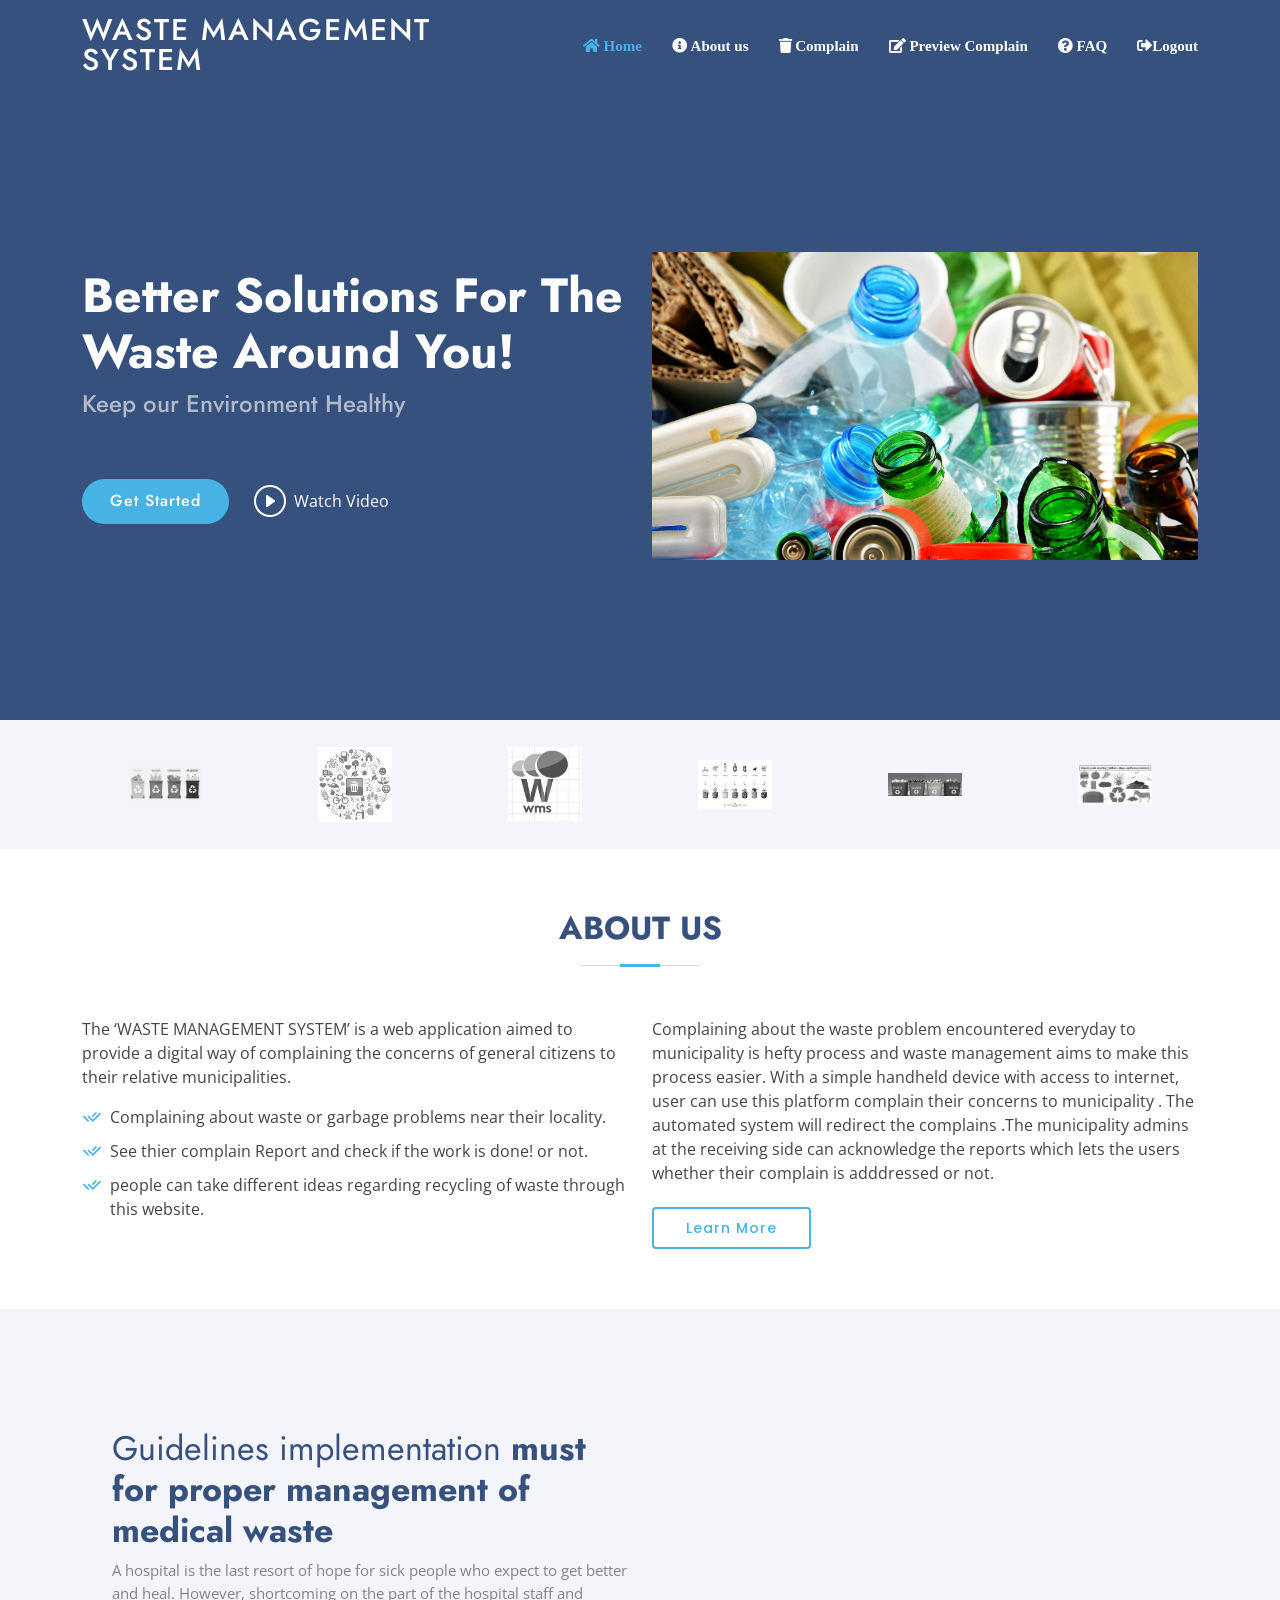
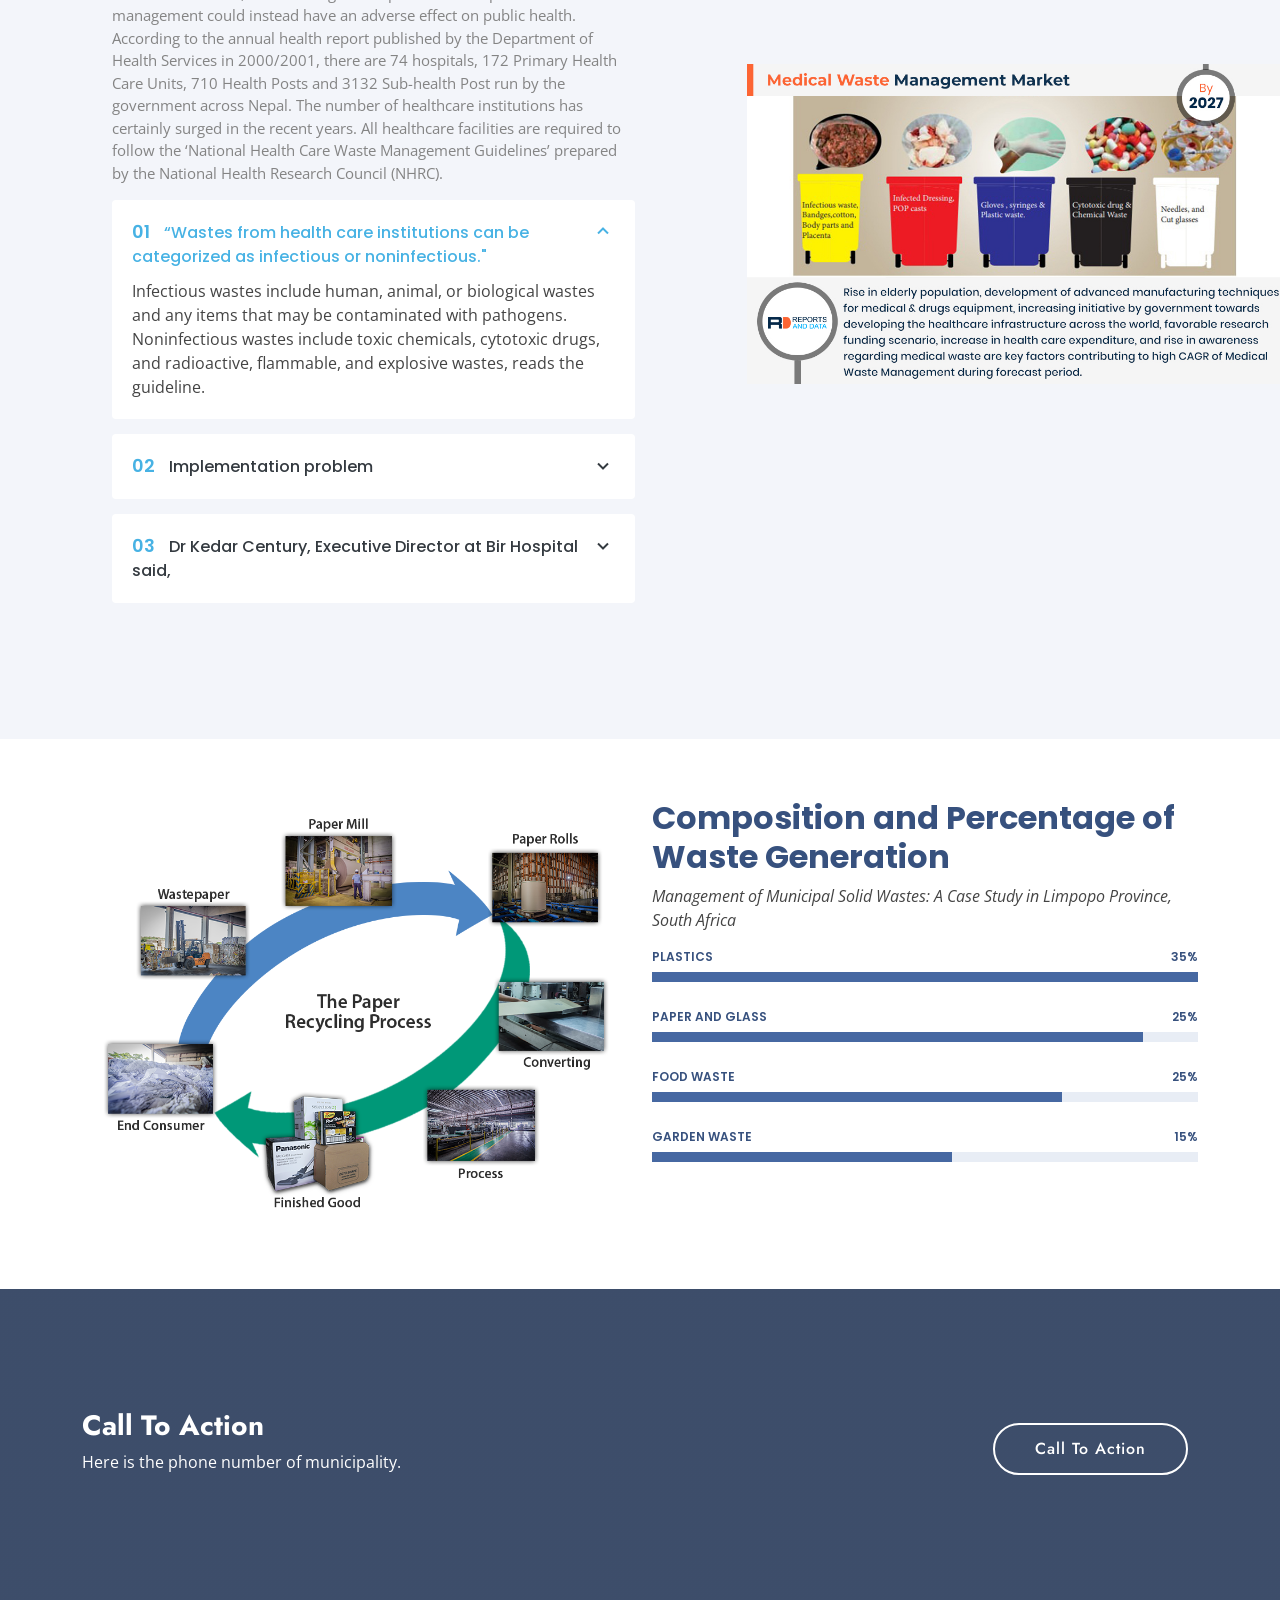
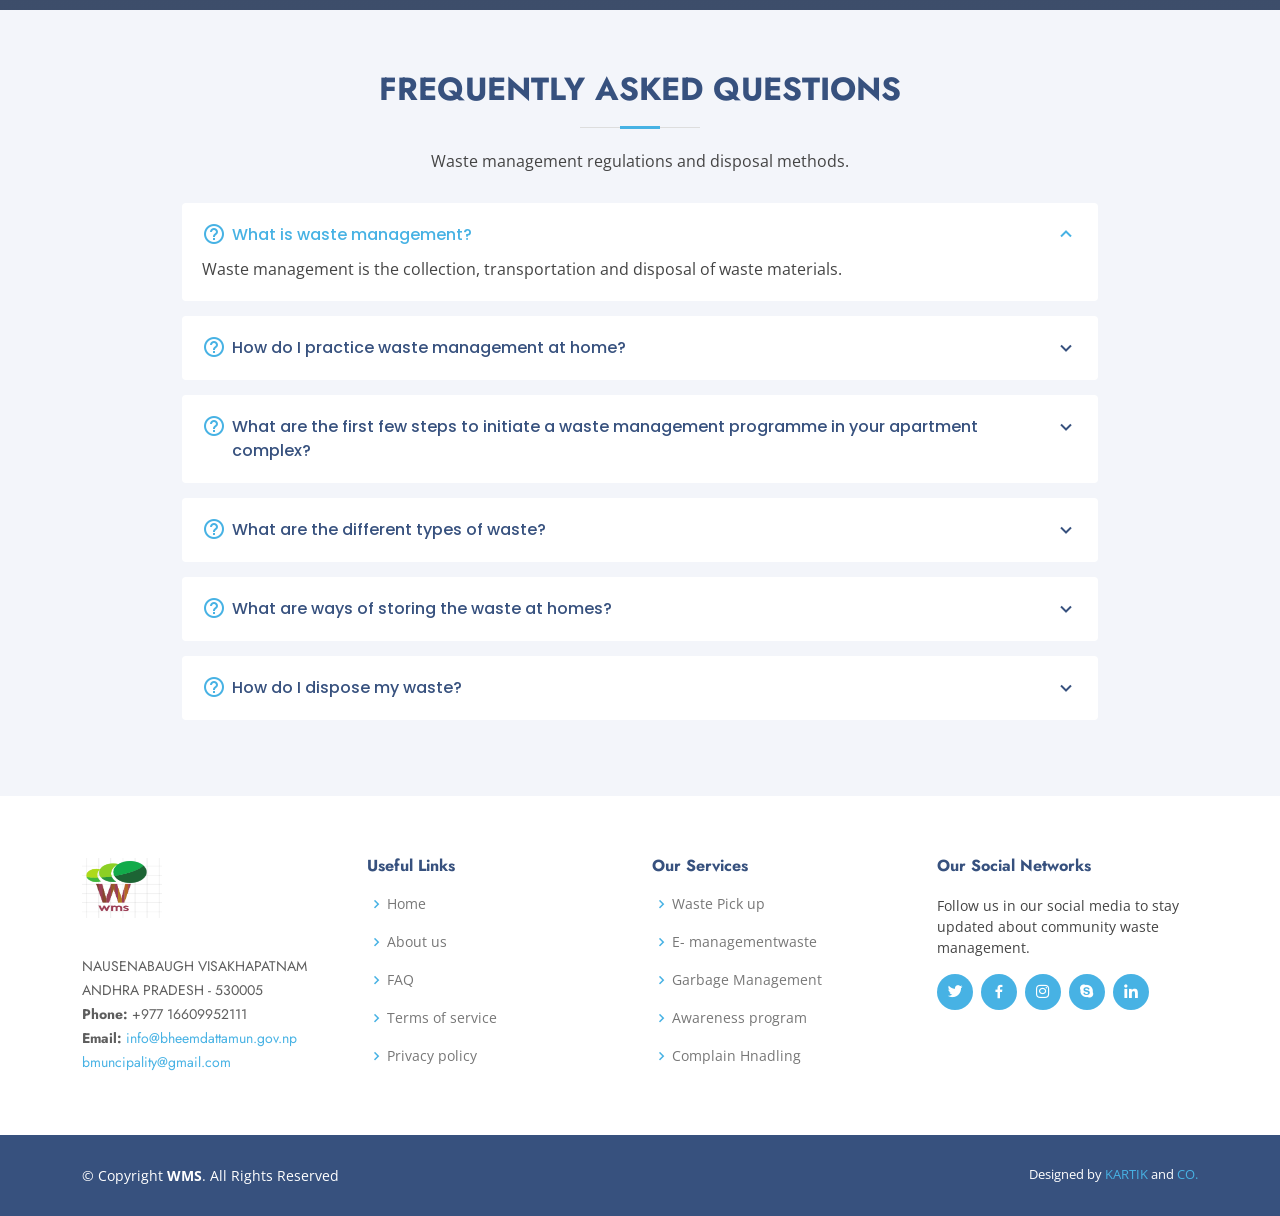
<file: index.html>
<!DOCTYPE html>
<html lang="en">

<head>
  <meta charset="utf-8">
  <meta content="width=device-width, initial-scale=1.0" name="viewport">

  <title>Wms - Home</title>
  <meta content="" name="description">
  <meta content="" name="keywords">

  <!-- Favicons -->
  <link href="assets/img/clients/Capture.PNG" rel="icon">
  <link href="assets/img/clients/Capture.PNG" rel="apple-touch-icon">

  <!-- Google Fonts -->
  <link href="https://fonts.googleapis.com/css?family=Open+Sans:300,300i,400,400i,600,600i,700,700i|Jost:300,300i,400,400i,500,500i,600,600i,700,700i|Poppins:300,300i,400,400i,500,500i,600,600i,700,700i" rel="stylesheet">

  <!-- Vendor CSS Files -->
  <link href="assets/vendor/aos/aos.css" rel="stylesheet">
  <link href="assets/vendor/bootstrap/css/bootstrap.min.css" rel="stylesheet">
  <link href="assets/vendor/bootstrap-icons/bootstrap-icons.css" rel="stylesheet">
  <link href="assets/vendor/boxicons/css/boxicons.min.css" rel="stylesheet">
  <link href="assets/vendor/glightbox/css/glightbox.min.css" rel="stylesheet">
  <link href="assets/vendor/remixicon/remixicon.css" rel="stylesheet">
  <link href="assets/vendor/swiper/swiper-bundle.min.css" rel="stylesheet">

  <!-- Template Main CSS File -->
  <link href="assets/css/style.css" rel="stylesheet">

    <!-- cdn for awesome fonts icons -->
    <link rel="stylesheet" href="https://cdnjs.cloudflare.com/ajax/libs/font-awesome/4.7.0/css/font-awesome.min.css">

     <!-- Google Fonts -->
  <link rel="stylesheet" href="https://cdnjs.cloudflare.com/ajax/libs/font-awesome/5.8.2/css/all.min.css" crossorigin="anonymous" />

</head>

<body>

  <!-- ======= Header ======= -->
  <header id="header" class="fixed-top ">
    <div class="container d-flex align-items-center">

      <h1 class="logo me-auto"><a href="index.html">Waste Management System</a></h1>
      <!-- Uncomment below if you prefer to use an image logo -->
      <!-- <a href="index.html" class="logo me-auto"><img src="assets/img/logo.png" alt="" class="img-fluid"></a> -->

      <nav id="navbar" class="navbar">
        <ul>
          <li><a class="nav-link scrollto active" href="#hero"><span class="fa fa-home"> Home </span></a></li>
          <li><a class="nav-link scrollto" href="#about"><span class="fa fa-info-circle" aria-hidden="true"> About us</span></a></li>
          <li><a class="nav-link scrollto" href="phpGmailSMTP/trash.php"><span class="fa fa-trash"> Complain</span></a></li>
          <li><a class="nav-link scrollto"  href="adminlogin/welcome.php"><span class="fa fa-edit"> Preview Complain </span></a></li>
          <!-- <li><a class="nav-link scrollto" href="#contact">Contact</a></li> -->
          <li><a class="nav-link scrollto" href="#faq"><span class="fa fa-question-circle"> FAQ</span></a></li>
          <li><a class="nav-link scrollto" href="logout-user.php"><span class="fas fa-sign-out-alt">Logout</span></a></li>
        </ul>
        <i class="bi bi-list mobile-nav-toggle"></i>
      </nav><!-- .navbar -->

    </div>
  </header><!-- End Header -->

  <!-- ======= Hero Section ======= -->
  <section id="hero" class="d-flex align-items-center">

    <div class="container">
      <div class="row">
        <div class="col-lg-6 d-flex flex-column justify-content-center pt-4 pt-lg-0 order-2 order-lg-1" data-aos="fade-up" data-aos-delay="200">
          <h1>Better Solutions For The Waste Around You!</h1>
          <h2>Keep our Environment Healthy</h2>
      
          <div class="d-flex justify-content-center justify-content-lg-start">
            <a href="#about" class="btn-get-started scrollto">Get Started</a>
            <a href="https://youtu.be/mQ93IcGCag4" class="glightbox btn-watch-video"><i class="bi bi-play-circle"></i><span>Watch Video</span></a>
          </div>
        </div>
        <div class="col-lg-6 order-1 order-lg-2 hero-img" data-aos="zoom-in" data-aos-delay="200">
          <img src="assets/img/recycling.jpeg" class="img-fluid animated" alt="">
        </div>
      </div>
    </div>

  </section><!-- End Hero -->

  <main id="main">

    <!-- ======= Cliens Section ======= -->
    <section id="cliens" class="cliens section-bg">
      <div class="container">

        <div class="row" data-aos="zoom-in">

          <div class="col-lg-2 col-md-4 col-6 d-flex align-items-center justify-content-center">
            <img src="assets/img/clients/images.png" class="img-fluid" alt="">
          </div>

          <div class="col-lg-2 col-md-4 col-6 d-flex align-items-center justify-content-center">
            <img src="assets/img/clients/images (1).png" class="img-fluid" alt="">
          </div>

          <div class="col-lg-2 col-md-4 col-6 d-flex align-items-center justify-content-center">
            <img src="assets/img/clients/Capture.PNG" class="img-fluid" alt="">
          </div>

          <div class="col-lg-2 col-md-4 col-6 d-flex align-items-center justify-content-center">
            <img src="assets/img/clients/download (2).jfif" class="img-fluid" alt="">
          </div>

          <div class="col-lg-2 col-md-4 col-6 d-flex align-items-center justify-content-center">
            <img src="assets/img/clients/download (1).jfif" class="img-fluid" alt="">
          </div>

          <div class="col-lg-2 col-md-4 col-6 d-flex align-items-center justify-content-center">
            <img src="assets/img/clients/download (3).jfif" class="img-fluid" alt="">
          </div>

        </div>

      </div>
    </section><!-- End Cliens Section -->

    <!-- ======= About Us Section ======= -->
    <section id="about" class="about">
      <div class="container" data-aos="fade-up">

        <div class="section-title">
          <h2>About Us</h2>
        </div>

        <div class="row content">
          <div class="col-lg-6">
            <p>
              
  The ‘WASTE MANAGEMENT SYSTEM’
 is a web application aimed to provide a digital way 
 of complaining the concerns of general citizens to their relative municipalities. 
 

            </p>
            <ul>
              <li><i class="ri-check-double-line"></i> Complaining about waste or garbage problems near their locality. </li>
              <li><i class="ri-check-double-line"></i> See thier complain Report and check if the work is done! or not. </li>
              <li><i class="ri-check-double-line"></i> people can take different ideas regarding recycling of waste through this website. </li>
            </ul>
          </div>
          <div class="col-lg-6 pt-4 pt-lg-0">
            <p>
              Complaining about the waste problem encountered everyday to municipality is hefty process and waste management
               aims to make this process easier. With a simple handheld device with access to internet, user can use this platform complain 
               their concerns to municipality . The automated system will redirect the complains .The municipality admins at the receiving side can acknowledge
                the reports which lets the users whether their complain is adddressed or not. 
            </p>
            <a href="#" class="btn-learn-more">Learn More</a>
          </div>
        </div>
      </div>
    </section><!-- End About Us Section -->

    <!-- ======= Why Us Section ======= -->
    <section id="why-us" class="why-us section-bg">
      <div class="container-fluid" data-aos="fade-up">

        <div class="row">

          <div class="col-lg-7 d-flex flex-column justify-content-center align-items-stretch  order-2 order-lg-1">

            <div class="content">
              <h3>Guidelines implementation  <strong>must for proper management of medical waste</strong></h3>
              <p>
                A hospital is the last resort of hope for sick people who expect to get better and heal.
                However, shortcoming on the part of the hospital staff and management could instead have an adverse effect on public health.
                According to the annual health report published by the Department of Health Services in 2000/2001, there are 74 hospitals,
                172 Primary Health Care Units, 710 Health Posts and 3132 Sub-health Post run by the government across Nepal.
                The number of healthcare institutions has certainly surged in the recent years.
                All healthcare facilities are required to follow the ‘National Health Care Waste Management Guidelines’ 
                prepared by the National Health Research Council (NHRC).
            
             </div>

            <div class="accordion-list">
              <ul>
                <li>
                  <a data-bs-toggle="collapse" class="collapse" data-bs-target="#accordion-list-1"><span>01</span>  “Wastes from health care institutions can be categorized as infectious or noninfectious." <i class="bx bx-chevron-down icon-show"></i><i class="bx bx-chevron-up icon-close"></i></a>
                  <div id="accordion-list-1" class="collapse show" data-bs-parent=".accordion-list">
                    <p>
                      Infectious wastes include human, animal, or biological wastes and any items that may be contaminated with pathogens.
                       Noninfectious wastes include toxic chemicals, cytotoxic drugs, and radioactive, flammable, and explosive wastes,
                       reads the guideline.  
                   </p>
                
                  </div>
            
                </li>

                <li>
                  <a data-bs-toggle="collapse" data-bs-target="#accordion-list-2" class="collapsed"><span>02</span> Implementation problem <i class="bx bx-chevron-down icon-show"></i><i class="bx bx-chevron-up icon-close"></i></a>
                  <div id="accordion-list-2" class="collapse" data-bs-parent=".accordion-list">
                    <p>
                      However, not all hospitals are following the guidelines mainly because of the lack of budget, 
                      lack of orientation regarding medical waste management to waste handlers, and flimsy monitoring from the government.
                     Segregation of medical waste is a vital part of hospital waste management. Poor management of hospital waste poses 
                     risk not only to its handlers during its treatment and disposal but also to the environment 
                     if not disposed in a proper manner. Haphazard management of hospital waste also gives black marketers an opportunity
                      to collect the disposed medical equipment and resell them.                     </p>
                  </div>
                </li>

                <li>
                  <a data-bs-toggle="collapse" data-bs-target="#accordion-list-3" class="collapsed"><span>03</span> Dr Kedar Century, Executive Director at Bir Hospital said, <i class="bx bx-chevron-down icon-show"></i><i class="bx bx-chevron-up icon-close"></i></a>
                  <div id="accordion-list-3" class="collapse" data-bs-parent=".accordion-list">
                    <p>
                       “We used to have an ideal waste management system to sterilize and dispose hospital waste before the 2015 earthquake. But the earthquake damaged the building where we had installed the autoclave device and now we don’t have any space. The new building is currently being used to accommodate admitted patients.”

                      Dr Century added that lack of space has barred the hospital from following NHRC’s National Health Care Waste Management Guidelines and they are relying on traditional means of sterilization for the time being.
                      
                      Management of medical waste at private hospitals is poorer as compared to government run hospitals for want of regular monitoring from authorities concerned. A report published by the Ministry of Health and Population shows that private hospitals continue to burn, bury and dispose hazardous immunization waste mixing it up with the municipal waste.                    </p>
                  </div>
                </li>

              </ul>
            </div>

          </div>

          <div class="col-lg-5 align-items-stretch order-1 order-lg-2 img" style='background-image: url("assets/img/Medical-Waste.jpg");' data-aos="zoom-in" data-aos-delay="150">&nbsp;</div>
        </div>

      </div>
    </section><!-- End Why Us Section -->

    <!-- ======= Skills Section ======= -->
    <section id="skills" class="skills">
      <div class="container" data-aos="fade-up">

        <div class="row">
          <div class="col-lg-6 d-flex align-items-center" data-aos="fade-right" data-aos-delay="100">
            <img src="assets/img/recycling5.png" class="img-fluid" alt="">
          </div>
          <div class="col-lg-6 pt-4 pt-lg-0 content" data-aos="fade-left" data-aos-delay="100">
            <h3>Composition and Percentage of Waste Generation</h3>
            <p class="fst-italic">
              Management of Municipal Solid Wastes: A Case Study in Limpopo Province, South Africa
              
            </p>

            <div class="skills-content">

              <div class="progress">
                <span class="skill">Plastics <i class="val">35%</i></span>
                <div class="progress-bar-wrap">
                  <div class="progress-bar" role="progressbar" aria-valuenow="100" aria-valuemin="0" aria-valuemax="100"></div>
                </div>
              </div>

              <div class="progress">
                <span class="skill">Paper and Glass <i class="val">25%</i></span>
                <div class="progress-bar-wrap">
                  <div class="progress-bar" role="progressbar" aria-valuenow="90" aria-valuemin="0" aria-valuemax="100"></div>
                </div>
              </div>

              <div class="progress">
                <span class="skill">Food Waste  <i class="val">25%</i></span>
                <div class="progress-bar-wrap">
                  <div class="progress-bar" role="progressbar" aria-valuenow="75" aria-valuemin="0" aria-valuemax="100"></div>
                </div>
              </div>

              <div class="progress">
                <span class="skill">Garden Waste<i class="val">15%</i></span>
                <div class="progress-bar-wrap">
                  <div class="progress-bar" role="progressbar" aria-valuenow="55" aria-valuemin="0" aria-valuemax="100"></div>
                </div>
              </div>

            </div>

          </div>
        </div>

      </div>
    </section><!-- End Skills Section -->

    <!-- ======= Cta Section ======= -->
    <section id="cta" class="cta">
      <div class="container" data-aos="zoom-in">

        <div class="row">
          <div class="col-lg-9 text-center text-lg-start">
            <h3>Call To Action</h3>
            <p> Here is the phone number of municipality.</p>
          </div>
          <div class="col-lg-3 cta-btn-container text-center">
            <a class="cta-btn align-middle" href="tel:+97716609952111">Call To Action</a>
          </div>
        </div>

      </div>
    </section><!-- End Cta Section -->

    <!-- ======= Frequently Asked Questions Section ======= -->
    <section id="faq" class="faq section-bg">
      <div class="container" data-aos="fade-up">

        <div class="section-title">
          <h2>Frequently Asked Questions</h2>
          <p>Waste management regulations and disposal methods.</p>
        </div>

        <div class="faq-list">
          <ul>
            <li data-aos="fade-up" data-aos-delay="100">
              <i class="bx bx-help-circle icon-help"></i> <a data-bs-toggle="collapse" class="collapse" data-bs-target="#faq-list-1"> What is waste management? <i class="bx bx-chevron-down icon-show"></i><i class="bx bx-chevron-up icon-close"></i></a>
              <div id="faq-list-1" class="collapse show" data-bs-parent=".faq-list">
                <p>
                  Waste management is the collection, transportation and disposal of waste materials.                </p>
              </div>
            </li>

            <li data-aos="fade-up" data-aos-delay="200">
              <i class="bx bx-help-circle icon-help"></i> <a data-bs-toggle="collapse" data-bs-target="#faq-list-2" class="collapsed">   How do I practice waste management at home? <i class="bx bx-chevron-down icon-show"></i><i class="bx bx-chevron-up icon-close"></i></a>
              <div id="faq-list-2" class="collapse" data-bs-parent=".faq-list">
                <p>
                  Keep separate containers for dry and wet waste in the kitchen.
                  Keep two bags for dry waste collection- paper and plastic, for the rest of the household waste.
                  Keep plastic from the kitchen clean and dry and drop into the dry waste bin. Keep glass /plastic containers rinsed of food matter.
                  Keep a paper bag for throwing sanitary waste.                </p>
              </div>
            </li>

            <li data-aos="fade-up" data-aos-delay="300">
              <i class="bx bx-help-circle icon-help"></i> <a data-bs-toggle="collapse" data-bs-target="#faq-list-3" class="collapsed"> What are the first few steps to initiate a waste management programme in your apartment complex?
                <i class="bx bx-chevron-down icon-show"></i><i class="bx bx-chevron-up icon-close"></i></a>
              <div id="faq-list-3" class="collapse" data-bs-parent=".faq-list">
                <p>
                  Form a group with like-minded people.
                  Explain waste segregation to your family / neighbours in your apartment building.
                  Get the staff in the apartment building to also understand its importance.
                  Get separate storage drums for storing dry and wet waste.
                  Have the dry waste picked up by the dry waste collection centre or your local scrap dealer.                </p>
              </div>
            </li>

            <li data-aos="fade-up" data-aos-delay="400">
              <i class="bx bx-help-circle icon-help"></i> <a data-bs-toggle="collapse" data-bs-target="#faq-list-4" class="collapsed">What are the different types of waste? <i class="bx bx-chevron-down icon-show"></i><i class="bx bx-chevron-up icon-close"></i></a>
              <div id="faq-list-4" class="collapse" data-bs-parent=".faq-list">
                <p>
                   1. Wet waste- Wet waste consists of kitchen waste - including vegetable and fruit peels and pieces, tea leaves, coffee grounds, eggshells, bones and entrails, fish scales, as well as cooked food (both veg and non-veg).
                  <br><br>
                  2. Dry Waste- Paper, plastics, metal, glass, rubber, thermocol, styrofoam, fabric, leather, rexine, wood – anything that can be kept for an extended period without decomposing is classified as dry waste.
                  <br><br>
                   3 .Hazardous waste- Household hazardous waste or HHW include three sub-categories – E-waste; toxic substances such as paints, cleaning agents, solvents, insecticides and their containers, other chemicals; and biomedical waste.
                  <br><br>
                  4. E-waste- E-waste or electronic waste consists of batteries, computer parts, wires, electrical equipment of any kind, electrical and electronic toys, remotes, watches, cell phones, bulbs, tube lights and CFLs.
                  <br><br>
                   5. Biomedical waste- This includes used menstrual cloth, sanitary napkins, disposable diapers, bandages and any material that is contaminated with blood or other body fluids. 
               </p>
              </div>
            </li>

            <li data-aos="fade-up" data-aos-delay="500">
              <i class="bx bx-help-circle icon-help"></i> <a data-bs-toggle="collapse" data-bs-target="#faq-list-5" class="collapsed">What are ways of storing the waste at homes? <i class="bx bx-chevron-down icon-show"></i><i class="bx bx-chevron-up icon-close"></i></a>
              <div id="faq-list-5" class="collapse" data-bs-parent=".faq-list">
                <p>
                  1. Dry waste-                  
                  Store it in a bag in the utility area after cleaning and drying till it is picked up. No food residue must be left in the bottles and packets. Clean them as you would to reuse them. If clothes are totally unusable, or very damaged, they are categorized as dry waste. If clothes are soiled with body fluids, they become sanitary waste. If they are soiled with paint, or any chemicals, they are HHW (household hazardous waste).
                  
                  <br><br> 2. E-waste-                  
                  Store them in separate container which is kept closed, away from moisture and in which nothing else is put.                </p>
              </div>
            </li>
            <li data-aos="fade-up" data-aos-delay="600">
              <i class="bx bx-help-circle icon-help"></i> <a data-bs-toggle="collapse" data-bs-target="#faq-list-6" class="collapsed">How do I dispose my waste? <i class="bx bx-chevron-down icon-show"></i><i class="bx bx-chevron-up icon-close"></i></a>
              <div id="faq-list-5" class="collapse" data-bs-parent=".faq-list">
                <p>
                  1. Compost your wet waste at home-

                  Home composting can easily be done in any aerated container. Get more details on composting and begin composting today! 
                  <br><br>
                  2 Compost your wet waste at the community level-
                  
                  If you live in a large apartment building, a community composting system like tank composting could be set up for all the wet waste from the residents. If not, the wet waste can be given out every day to your Municipality collection system.
                  <br><br>
                  3 Biomedical waste has to be wrapped separately in a newspaper and handed over to the municipality waste collection system. Expired medicines and injections, used syringes also have to be disposed in the same manner.
                  
                  Paint and other hazardous waste like cosmetics, mosquito repellents, tube lights etc have to be stored separately and handed over to the Municipal collection system.
                </p>
              </div>
            </li>
          </ul>
        </div>

      </div>
    </section><!-- End Frequently Asked Questions Section -->
  </main><!-- End #main -->

  <!-- ======= Footer ======= -->
  <footer id="footer">


    <div class="footer-top">
      <div class="container">
        <div class="row">

          <div class="col-lg-3 col-md-6 footer-contact">
            <h3><img src="assets/img/clients/Capture.PNG" style="width:80px;height:60px;"></h3>
            <p>
                <br>NAUSENABAUGH
                    VISAKHAPATNAM 
                    ANDHRA PRADESH - 530005</br>
              <strong>Phone:</strong> +977 16609952111<br>
              <strong>Email:</strong> <a href="mailto:info@bheemdattamun.gov.np bmuncipality@gmail.com">info@bheemdattamun.gov.np bmuncipality@gmail.com<br></a>
            </p>
          </div>
          <div class="col-lg-3 col-md-6 footer-links">
            <h4>Useful Links</h4>
            <ul>
              <li><i class="bx bx-chevron-right"></i> <a href="#">Home</a></li>
              <li><i class="bx bx-chevron-right"></i> <a href="#about">About us</a></li>
              <li><i class="bx bx-chevron-right"></i> <a href="#faq">FAQ</a></li>
              <li><i class="bx bx-chevron-right"></i> <a href="#">Terms of service</a></li>
              <li><i class="bx bx-chevron-right"></i> <a href="#">Privacy policy</a></li>
            </ul>
          </div>

          <div class="col-lg-3 col-md-6 footer-links">
            <h4>Our Services</h4>
            <ul>
              <li><i class="bx bx-chevron-right"></i> <a href="#">Waste Pick up </a></li>
              <li><i class="bx bx-chevron-right"></i> <a href="#">E- managementwaste</a></li>
              <li><i class="bx bx-chevron-right"></i> <a href="#">Garbage Management</a></li>
              <li><i class="bx bx-chevron-right"></i> <a href="#">Awareness program</a></li>
              <li><i class="bx bx-chevron-right"></i> <a href="#">Complain Hnadling </a></li>
            </ul>
          </div>

          <div class="col-lg-3 col-md-6 footer-links">
            <h4>Our Social Networks</h4>
            <p>Follow us in our social media to stay updated about community waste management.</p>
            <div class="social-links mt-3">
              <a href="#" class="twitter"><i class="bx bxl-twitter"></i></a>
              <a href="#" class="facebook"><i class="bx bxl-facebook"></i></a>
              <a href="#" class="instagram"><i class="bx bxl-instagram"></i></a>
              <a href="#" class="google-plus"><i class="bx bxl-skype"></i></a>
              <a href="#" class="linkedin"><i class="bx bxl-linkedin"></i></a>
            </div>
          </div>

        </div>
      </div>
    </div>

    <div class="container footer-bottom clearfix">
      <div class="copyright">
        &copy; Copyright <strong><span>WMS</span></strong>. All Rights Reserved
      </div>
      <div class="credits">
       Designed by <a href="">KARTIK </a> and <a href=""> CO.</a>
      </div>
    </div>
  </footer><!-- End Footer -->

  <div id="preloader"></div>
  <a href="#" class="back-to-top d-flex align-items-center justify-content-center"><i class="bi bi-arrow-up-short"></i></a>

  <!-- Vendor JS Files -->
  <script src="assets/vendor/aos/aos.js"></script>
  <script src="assets/vendor/bootstrap/js/bootstrap.bundle.min.js"></script>
  <script src="assets/vendor/glightbox/js/glightbox.min.js"></script>
  <script src="assets/vendor/isotope-layout/isotope.pkgd.min.js"></script>
  <script src="assets/vendor/php-email-form/validate.js"></script>
  <script src="assets/vendor/swiper/swiper-bundle.min.js"></script>
  <script src="assets/vendor/waypoints/noframework.waypoints.js"></script>

  <!-- Template Main JS File -->
  <script src="assets/js/main.js"></script>

</body>

</html>
</file>
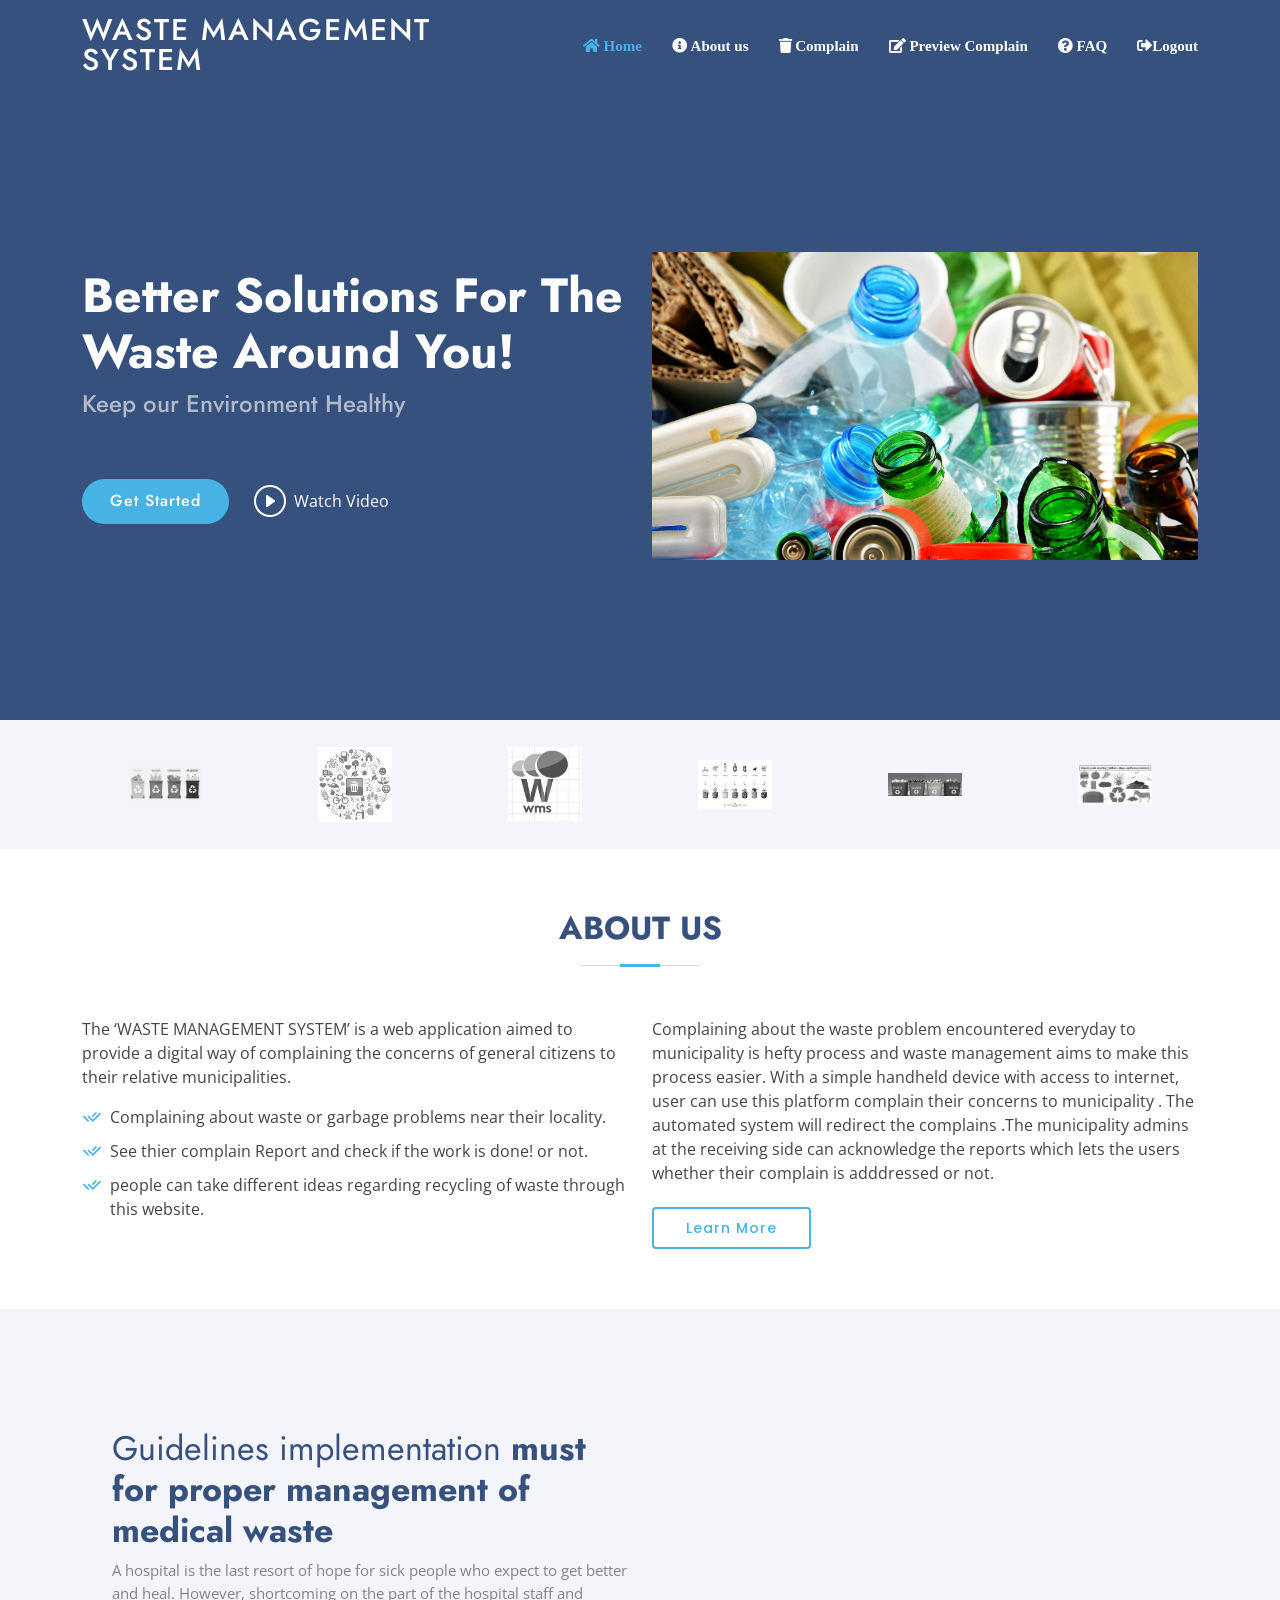
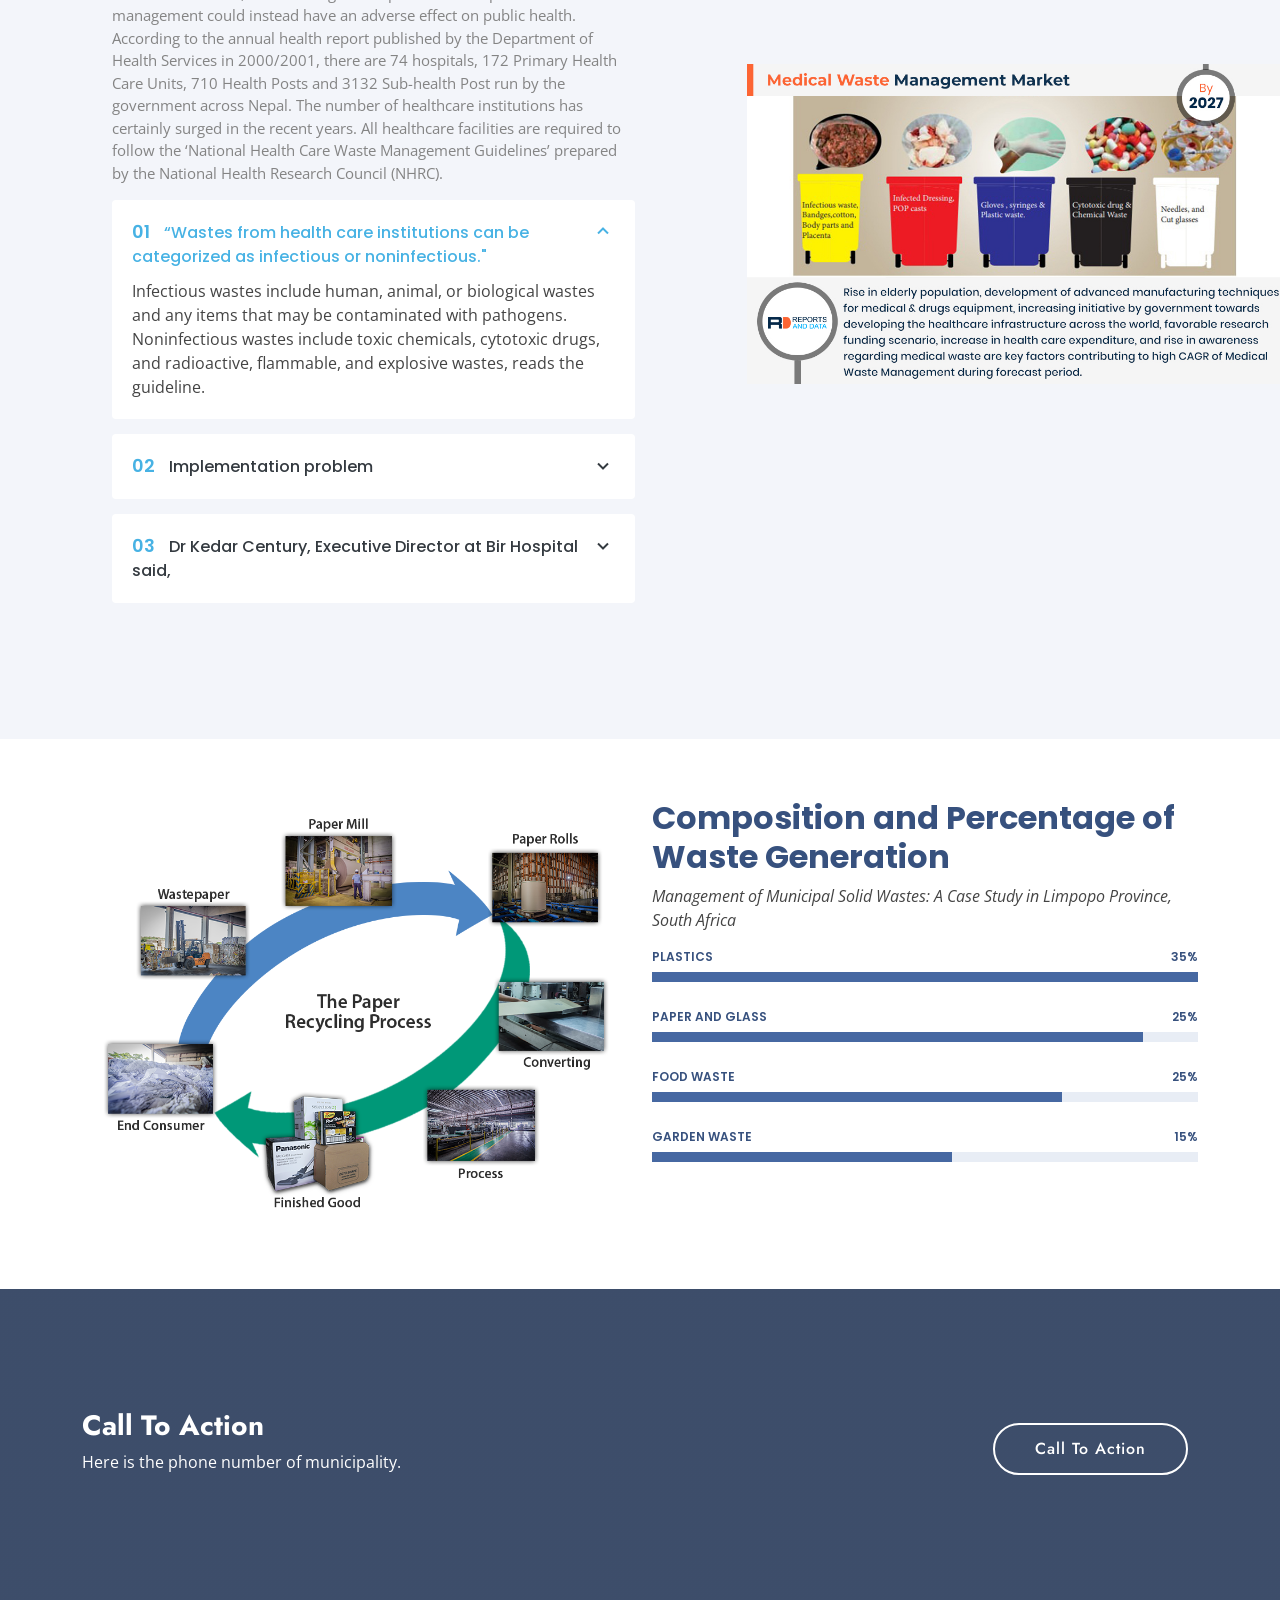
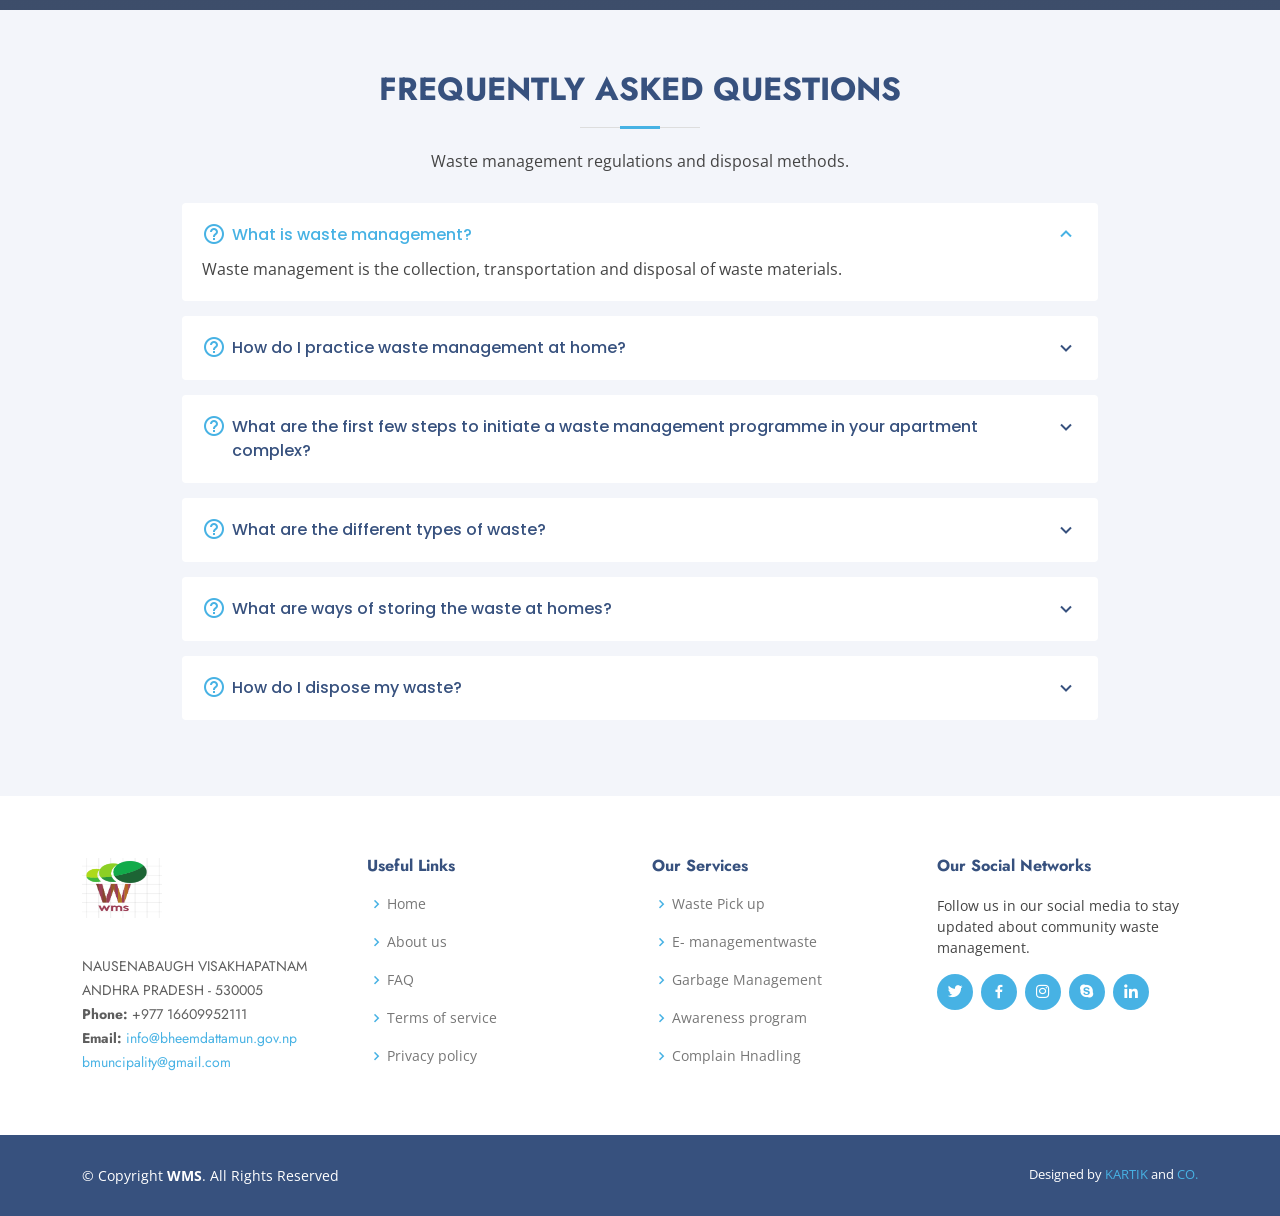
<file: waste-management-system-prjoect-master/index.html>
<!DOCTYPE html>
<html lang="en">

<head>
  <meta charset="utf-8">
  <meta content="width=device-width, initial-scale=1.0" name="viewport">

  <title>Wms - Home</title>
  <meta content="" name="description">
  <meta content="" name="keywords">

  <!-- Favicons -->
  <link href="assets/img/clients/Capture.PNG" rel="icon">
  <link href="assets/img/clients/Capture.PNG" rel="apple-touch-icon">

  <!-- Google Fonts -->
  <link href="https://fonts.googleapis.com/css?family=Open+Sans:300,300i,400,400i,600,600i,700,700i|Jost:300,300i,400,400i,500,500i,600,600i,700,700i|Poppins:300,300i,400,400i,500,500i,600,600i,700,700i" rel="stylesheet">

  <!-- Vendor CSS Files -->
  <link href="assets/vendor/aos/aos.css" rel="stylesheet">
  <link href="assets/vendor/bootstrap/css/bootstrap.min.css" rel="stylesheet">
  <link href="assets/vendor/bootstrap-icons/bootstrap-icons.css" rel="stylesheet">
  <link href="assets/vendor/boxicons/css/boxicons.min.css" rel="stylesheet">
  <link href="assets/vendor/glightbox/css/glightbox.min.css" rel="stylesheet">
  <link href="assets/vendor/remixicon/remixicon.css" rel="stylesheet">
  <link href="assets/vendor/swiper/swiper-bundle.min.css" rel="stylesheet">

  <!-- Template Main CSS File -->
  <link href="assets/css/style.css" rel="stylesheet">

    <!-- cdn for awesome fonts icons -->
    <link rel="stylesheet" href="https://cdnjs.cloudflare.com/ajax/libs/font-awesome/4.7.0/css/font-awesome.min.css">

     <!-- Google Fonts -->
  <link rel="stylesheet" href="https://cdnjs.cloudflare.com/ajax/libs/font-awesome/5.8.2/css/all.min.css" crossorigin="anonymous" />

</head>

<body>

  <!-- ======= Header ======= -->
  <header id="header" class="fixed-top ">
    <div class="container d-flex align-items-center">

      <h1 class="logo me-auto"><a href="index.html">Waste Management System</a></h1>
      <!-- Uncomment below if you prefer to use an image logo -->
      <!-- <a href="index.html" class="logo me-auto"><img src="assets/img/logo.png" alt="" class="img-fluid"></a> -->

      <nav id="navbar" class="navbar">
        <ul>
          <li><a class="nav-link scrollto active" href="#hero"><span class="fa fa-home"> Home </span></a></li>
          <li><a class="nav-link scrollto" href="#about"><span class="fa fa-info-circle" aria-hidden="true"> About us</span></a></li>
          <li><a class="nav-link scrollto" href="phpGmailSMTP/trash.php"><span class="fa fa-trash"> Complain</span></a></li>
          <li><a class="nav-link scrollto"  href="adminlogin/welcome.php"><span class="fa fa-edit"> Preview Complain </span></a></li>
          <!-- <li><a class="nav-link scrollto" href="#contact">Contact</a></li> -->
          <li><a class="nav-link scrollto" href="#faq"><span class="fa fa-question-circle"> FAQ</span></a></li>
          <li><a class="nav-link scrollto" href="logout-user.php"><span class="fas fa-sign-out-alt">Logout</span></a></li>
        </ul>
        <i class="bi bi-list mobile-nav-toggle"></i>
      </nav><!-- .navbar -->

    </div>
  </header><!-- End Header -->

  <!-- ======= Hero Section ======= -->
  <section id="hero" class="d-flex align-items-center">

    <div class="container">
      <div class="row">
        <div class="col-lg-6 d-flex flex-column justify-content-center pt-4 pt-lg-0 order-2 order-lg-1" data-aos="fade-up" data-aos-delay="200">
          <h1>Better Solutions For The Waste Around You!</h1>
          <h2>Keep our Environment Healthy</h2>
      
          <div class="d-flex justify-content-center justify-content-lg-start">
            <a href="#about" class="btn-get-started scrollto">Get Started</a>
            <a href="https://youtu.be/mQ93IcGCag4" class="glightbox btn-watch-video"><i class="bi bi-play-circle"></i><span>Watch Video</span></a>
          </div>
        </div>
        <div class="col-lg-6 order-1 order-lg-2 hero-img" data-aos="zoom-in" data-aos-delay="200">
          <img src="assets/img/recycling.jpeg" class="img-fluid animated" alt="">
        </div>
      </div>
    </div>

  </section><!-- End Hero -->

  <main id="main">

    <!-- ======= Cliens Section ======= -->
    <section id="cliens" class="cliens section-bg">
      <div class="container">

        <div class="row" data-aos="zoom-in">

          <div class="col-lg-2 col-md-4 col-6 d-flex align-items-center justify-content-center">
            <img src="assets/img/clients/images.png" class="img-fluid" alt="">
          </div>

          <div class="col-lg-2 col-md-4 col-6 d-flex align-items-center justify-content-center">
            <img src="assets/img/clients/images (1).png" class="img-fluid" alt="">
          </div>

          <div class="col-lg-2 col-md-4 col-6 d-flex align-items-center justify-content-center">
            <img src="assets/img/clients/Capture.PNG" class="img-fluid" alt="">
          </div>

          <div class="col-lg-2 col-md-4 col-6 d-flex align-items-center justify-content-center">
            <img src="assets/img/clients/download (2).jfif" class="img-fluid" alt="">
          </div>

          <div class="col-lg-2 col-md-4 col-6 d-flex align-items-center justify-content-center">
            <img src="assets/img/clients/download (1).jfif" class="img-fluid" alt="">
          </div>

          <div class="col-lg-2 col-md-4 col-6 d-flex align-items-center justify-content-center">
            <img src="assets/img/clients/download (3).jfif" class="img-fluid" alt="">
          </div>

        </div>

      </div>
    </section><!-- End Cliens Section -->

    <!-- ======= About Us Section ======= -->
    <section id="about" class="about">
      <div class="container" data-aos="fade-up">

        <div class="section-title">
          <h2>About Us</h2>
        </div>

        <div class="row content">
          <div class="col-lg-6">
            <p>
              
  The ‘WASTE MANAGEMENT SYSTEM’
 is a web application aimed to provide a digital way 
 of complaining the concerns of general citizens to their relative municipalities. 
 

            </p>
            <ul>
              <li><i class="ri-check-double-line"></i> Complaining about waste or garbage problems near their locality. </li>
              <li><i class="ri-check-double-line"></i> See thier complain Report and check if the work is done! or not. </li>
              <li><i class="ri-check-double-line"></i> people can take different ideas regarding recycling of waste through this website. </li>
            </ul>
          </div>
          <div class="col-lg-6 pt-4 pt-lg-0">
            <p>
              Complaining about the waste problem encountered everyday to municipality is hefty process and waste management
               aims to make this process easier. With a simple handheld device with access to internet, user can use this platform complain 
               their concerns to municipality . The automated system will redirect the complains .The municipality admins at the receiving side can acknowledge
                the reports which lets the users whether their complain is adddressed or not. 
            </p>
            <a href="#" class="btn-learn-more">Learn More</a>
          </div>
        </div>

      </div>
    </section><!-- End About Us Section -->

    <!-- ======= Why Us Section ======= -->
    <section id="why-us" class="why-us section-bg">
      <div class="container-fluid" data-aos="fade-up">

        <div class="row">

          <div class="col-lg-7 d-flex flex-column justify-content-center align-items-stretch  order-2 order-lg-1">

            <div class="content">
              <h3>Guidelines implementation  <strong>must for proper management of medical waste</strong></h3>
              <p>
                A hospital is the last resort of hope for sick people who expect to get better and heal.
                However, shortcoming on the part of the hospital staff and management could instead have an adverse effect on public health.
                According to the annual health report published by the Department of Health Services in 2000/2001, there are 74 hospitals,
                172 Primary Health Care Units, 710 Health Posts and 3132 Sub-health Post run by the government across Nepal.
                The number of healthcare institutions has certainly surged in the recent years.
                All healthcare facilities are required to follow the ‘National Health Care Waste Management Guidelines’ 
                prepared by the National Health Research Council (NHRC).
            
             </div>

            <div class="accordion-list">
              <ul>
                <li>
                  <a data-bs-toggle="collapse" class="collapse" data-bs-target="#accordion-list-1"><span>01</span>  “Wastes from health care institutions can be categorized as infectious or noninfectious." <i class="bx bx-chevron-down icon-show"></i><i class="bx bx-chevron-up icon-close"></i></a>
                  <div id="accordion-list-1" class="collapse show" data-bs-parent=".accordion-list">
                    <p>
                      Infectious wastes include human, animal, or biological wastes and any items that may be contaminated with pathogens.
                       Noninfectious wastes include toxic chemicals, cytotoxic drugs, and radioactive, flammable, and explosive wastes,
                       reads the guideline.  
                   </p>
                
                  </div>
                </li>

                <li>
                  <a data-bs-toggle="collapse" data-bs-target="#accordion-list-2" class="collapsed"><span>02</span> Implementation problem <i class="bx bx-chevron-down icon-show"></i><i class="bx bx-chevron-up icon-close"></i></a>
                  <div id="accordion-list-2" class="collapse" data-bs-parent=".accordion-list">
                    <p>
                      However, not all hospitals are following the guidelines mainly because of the lack of budget, 
                      lack of orientation regarding medical waste management to waste handlers, and flimsy monitoring from the government.
                     Segregation of medical waste is a vital part of hospital waste management. Poor management of hospital waste poses 
                     risk not only to its handlers during its treatment and disposal but also to the environment 
                     if not disposed in a proper manner. Haphazard management of hospital waste also gives black marketers an opportunity
                      to collect the disposed medical equipment and resell them.                     </p>
                  </div>
                </li>

                <li>
                  <a data-bs-toggle="collapse" data-bs-target="#accordion-list-3" class="collapsed"><span>03</span> Dr Kedar Century, Executive Director at Bir Hospital said, <i class="bx bx-chevron-down icon-show"></i><i class="bx bx-chevron-up icon-close"></i></a>
                  <div id="accordion-list-3" class="collapse" data-bs-parent=".accordion-list">
                    <p>
                       “We used to have an ideal waste management system to sterilize and dispose hospital waste before the 2015 earthquake. But the earthquake damaged the building where we had installed the autoclave device and now we don’t have any space. The new building is currently being used to accommodate admitted patients.”

                      Dr Century added that lack of space has barred the hospital from following NHRC’s National Health Care Waste Management Guidelines and they are relying on traditional means of sterilization for the time being.
                      
                      Management of medical waste at private hospitals is poorer as compared to government run hospitals for want of regular monitoring from authorities concerned. A report published by the Ministry of Health and Population shows that private hospitals continue to burn, bury and dispose hazardous immunization waste mixing it up with the municipal waste.                    </p>
                  </div>
                </li>

              </ul>
            </div>

          </div>

          <div class="col-lg-5 align-items-stretch order-1 order-lg-2 img" style='background-image: url("assets/img/Medical-Waste.jpg");' data-aos="zoom-in" data-aos-delay="150">&nbsp;</div>
        </div>

      </div>
    </section><!-- End Why Us Section -->

    <!-- ======= Skills Section ======= -->
    <section id="skills" class="skills">
      <div class="container" data-aos="fade-up">

        <div class="row">
          <div class="col-lg-6 d-flex align-items-center" data-aos="fade-right" data-aos-delay="100">
            <img src="assets/img/recycling5.png" class="img-fluid" alt="">
          </div>
          <div class="col-lg-6 pt-4 pt-lg-0 content" data-aos="fade-left" data-aos-delay="100">
            <h3>Composition and Percentage of Waste Generation</h3>
            <p class="fst-italic">
              Management of Municipal Solid Wastes: A Case Study in Limpopo Province, South Africa
              
            </p>

            <div class="skills-content">

              <div class="progress">
                <span class="skill">Plastics <i class="val">35%</i></span>
                <div class="progress-bar-wrap">
                  <div class="progress-bar" role="progressbar" aria-valuenow="100" aria-valuemin="0" aria-valuemax="100"></div>
                </div>
              </div>

              <div class="progress">
                <span class="skill">Paper and Glass <i class="val">25%</i></span>
                <div class="progress-bar-wrap">
                  <div class="progress-bar" role="progressbar" aria-valuenow="90" aria-valuemin="0" aria-valuemax="100"></div>
                </div>
              </div>

              <div class="progress">
                <span class="skill">Food Waste  <i class="val">25%</i></span>
                <div class="progress-bar-wrap">
                  <div class="progress-bar" role="progressbar" aria-valuenow="75" aria-valuemin="0" aria-valuemax="100"></div>
                </div>
              </div>

              <div class="progress">
                <span class="skill">Garden Waste<i class="val">15%</i></span>
                <div class="progress-bar-wrap">
                  <div class="progress-bar" role="progressbar" aria-valuenow="55" aria-valuemin="0" aria-valuemax="100"></div>
                </div>
              </div>

            </div>

          </div>
        </div>

      </div>
    </section><!-- End Skills Section -->

    <!-- ======= Cta Section ======= -->
    <section id="cta" class="cta">
      <div class="container" data-aos="zoom-in">

        <div class="row">
          <div class="col-lg-9 text-center text-lg-start">
            <h3>Call To Action</h3>
            <p> Here is the phone number of municipality.</p>
          </div>
          <div class="col-lg-3 cta-btn-container text-center">
            <a class="cta-btn align-middle" href="tel:+97716609952111">Call To Action</a>
          </div>
        </div>

      </div>
    </section><!-- End Cta Section -->

    <!-- ======= Frequently Asked Questions Section ======= -->
    <section id="faq" class="faq section-bg">
      <div class="container" data-aos="fade-up">

        <div class="section-title">
          <h2>Frequently Asked Questions</h2>
          <p>Waste management regulations and disposal methods.</p>
        </div>

        <div class="faq-list">
          <ul>
            <li data-aos="fade-up" data-aos-delay="100">
              <i class="bx bx-help-circle icon-help"></i> <a data-bs-toggle="collapse" class="collapse" data-bs-target="#faq-list-1"> What is waste management? <i class="bx bx-chevron-down icon-show"></i><i class="bx bx-chevron-up icon-close"></i></a>
              <div id="faq-list-1" class="collapse show" data-bs-parent=".faq-list">
                <p>
                  Waste management is the collection, transportation and disposal of waste materials.                </p>
              </div>
            </li>

            <li data-aos="fade-up" data-aos-delay="200">
              <i class="bx bx-help-circle icon-help"></i> <a data-bs-toggle="collapse" data-bs-target="#faq-list-2" class="collapsed">   How do I practice waste management at home? <i class="bx bx-chevron-down icon-show"></i><i class="bx bx-chevron-up icon-close"></i></a>
              <div id="faq-list-2" class="collapse" data-bs-parent=".faq-list">
                <p>
                  Keep separate containers for dry and wet waste in the kitchen.
                  Keep two bags for dry waste collection- paper and plastic, for the rest of the household waste.
                  Keep plastic from the kitchen clean and dry and drop into the dry waste bin. Keep glass /plastic containers rinsed of food matter.
                  Keep a paper bag for throwing sanitary waste.                </p>
              </div>
            </li>

            <li data-aos="fade-up" data-aos-delay="300">
              <i class="bx bx-help-circle icon-help"></i> <a data-bs-toggle="collapse" data-bs-target="#faq-list-3" class="collapsed"> What are the first few steps to initiate a waste management programme in your apartment complex?
                <i class="bx bx-chevron-down icon-show"></i><i class="bx bx-chevron-up icon-close"></i></a>
              <div id="faq-list-3" class="collapse" data-bs-parent=".faq-list">
                <p>
                  Form a group with like-minded people.
                  Explain waste segregation to your family / neighbours in your apartment building.
                  Get the staff in the apartment building to also understand its importance.
                  Get separate storage drums for storing dry and wet waste.
                  Have the dry waste picked up by the dry waste collection centre or your local scrap dealer.                </p>
              </div>
            </li>

            <li data-aos="fade-up" data-aos-delay="400">
              <i class="bx bx-help-circle icon-help"></i> <a data-bs-toggle="collapse" data-bs-target="#faq-list-4" class="collapsed">What are the different types of waste? <i class="bx bx-chevron-down icon-show"></i><i class="bx bx-chevron-up icon-close"></i></a>
              <div id="faq-list-4" class="collapse" data-bs-parent=".faq-list">
                <p>
                   1. Wet waste- Wet waste consists of kitchen waste - including vegetable and fruit peels and pieces, tea leaves, coffee grounds, eggshells, bones and entrails, fish scales, as well as cooked food (both veg and non-veg).
                  <br><br>
                  2. Dry Waste- Paper, plastics, metal, glass, rubber, thermocol, styrofoam, fabric, leather, rexine, wood – anything that can be kept for an extended period without decomposing is classified as dry waste.
                  <br><br>
                   3 .Hazardous waste- Household hazardous waste or HHW include three sub-categories – E-waste; toxic substances such as paints, cleaning agents, solvents, insecticides and their containers, other chemicals; and biomedical waste.
                  <br><br>
                  4. E-waste- E-waste or electronic waste consists of batteries, computer parts, wires, electrical equipment of any kind, electrical and electronic toys, remotes, watches, cell phones, bulbs, tube lights and CFLs.
                  <br><br>
                   5. Biomedical waste- This includes used menstrual cloth, sanitary napkins, disposable diapers, bandages and any material that is contaminated with blood or other body fluids. 
               </p>
              </div>
            </li>

            <li data-aos="fade-up" data-aos-delay="500">
              <i class="bx bx-help-circle icon-help"></i> <a data-bs-toggle="collapse" data-bs-target="#faq-list-5" class="collapsed">What are ways of storing the waste at homes? <i class="bx bx-chevron-down icon-show"></i><i class="bx bx-chevron-up icon-close"></i></a>
              <div id="faq-list-5" class="collapse" data-bs-parent=".faq-list">
                <p>
                  1. Dry waste-                  
                  Store it in a bag in the utility area after cleaning and drying till it is picked up. No food residue must be left in the bottles and packets. Clean them as you would to reuse them. If clothes are totally unusable, or very damaged, they are categorized as dry waste. If clothes are soiled with body fluids, they become sanitary waste. If they are soiled with paint, or any chemicals, they are HHW (household hazardous waste).
                  
                  <br><br> 2. E-waste-                  
                  Store them in separate container which is kept closed, away from moisture and in which nothing else is put.                </p>
              </div>
            </li>
            <li data-aos="fade-up" data-aos-delay="600">
              <i class="bx bx-help-circle icon-help"></i> <a data-bs-toggle="collapse" data-bs-target="#faq-list-6" class="collapsed">How do I dispose my waste? <i class="bx bx-chevron-down icon-show"></i><i class="bx bx-chevron-up icon-close"></i></a>
              <div id="faq-list-5" class="collapse" data-bs-parent=".faq-list">
                <p>
                  1. Compost your wet waste at home-

                  Home composting can easily be done in any aerated container. Get more details on composting and begin composting today! 
                  <br><br>
                  2 Compost your wet waste at the community level-
                  
                  If you live in a large apartment building, a community composting system like tank composting could be set up for all the wet waste from the residents. If not, the wet waste can be given out every day to your Municipality collection system.
                  <br><br>
                  3 Biomedical waste has to be wrapped separately in a newspaper and handed over to the municipality waste collection system. Expired medicines and injections, used syringes also have to be disposed in the same manner.
                  
                  Paint and other hazardous waste like cosmetics, mosquito repellents, tube lights etc have to be stored separately and handed over to the Municipal collection system.
                </p>
              </div>
            </li>
          </ul>
        </div>

      </div>
    </section><!-- End Frequently Asked Questions Section -->
  </main><!-- End #main -->

  <!-- ======= Footer ======= -->
  <footer id="footer">


    <div class="footer-top">
      <div class="container">
        <div class="row">

          <div class="col-lg-3 col-md-6 footer-contact">
            <h3><img src="assets/img/clients/Capture.PNG" style="width:80px;height:60px;"></h3>
            <p>
                <br>NAUSENABAUGH
                    VISAKHAPATNAM 
                    ANDHRA PRADESH - 530005</br>
              <strong>Phone:</strong> +977 16609952111<br>
              <strong>Email:</strong> <a href="mailto:info@bheemdattamun.gov.np bmuncipality@gmail.com">info@bheemdattamun.gov.np bmuncipality@gmail.com<br></a>
            </p>
          </div>

          <div class="col-lg-3 col-md-6 footer-links">
            <h4>Useful Links</h4>
            <ul>
              <li><i class="bx bx-chevron-right"></i> <a href="#">Home</a></li>
              <li><i class="bx bx-chevron-right"></i> <a href="#about">About us</a></li>
              <li><i class="bx bx-chevron-right"></i> <a href="#faq">FAQ</a></li>
              <li><i class="bx bx-chevron-right"></i> <a href="#">Terms of service</a></li>
              <li><i class="bx bx-chevron-right"></i> <a href="#">Privacy policy</a></li>
            </ul>
          </div>

          <div class="col-lg-3 col-md-6 footer-links">
            <h4>Our Services</h4>
            <ul>
              <li><i class="bx bx-chevron-right"></i> <a href="#">Waste Pick up </a></li>
              <li><i class="bx bx-chevron-right"></i> <a href="#">E- managementwaste</a></li>
              <li><i class="bx bx-chevron-right"></i> <a href="#">Garbage Management</a></li>
              <li><i class="bx bx-chevron-right"></i> <a href="#">Awareness program</a></li>
              <li><i class="bx bx-chevron-right"></i> <a href="#">Complain Hnadling </a></li>
            </ul>
          </div>

          <div class="col-lg-3 col-md-6 footer-links">
            <h4>Our Social Networks</h4>
            <p>Follow us in our social media to stay updated about community waste management.</p>
            <div class="social-links mt-3">
              <a href="#" class="twitter"><i class="bx bxl-twitter"></i></a>
              <a href="#" class="facebook"><i class="bx bxl-facebook"></i></a>
              <a href="#" class="instagram"><i class="bx bxl-instagram"></i></a>
              <a href="#" class="google-plus"><i class="bx bxl-skype"></i></a>
              <a href="#" class="linkedin"><i class="bx bxl-linkedin"></i></a>
            </div>
          </div>

        </div>
      </div>
    </div>

    <div class="container footer-bottom clearfix">
      <div class="copyright">
        &copy; Copyright <strong><span>WMS</span></strong>. All Rights Reserved
      </div>
      <div class="credits">
       Designed by <a href="">KARTIK </a> and <a href=""> CO.</a>
      </div>
    </div>
  </footer><!-- End Footer -->

  <div id="preloader"></div>
  <a href="#" class="back-to-top d-flex align-items-center justify-content-center"><i class="bi bi-arrow-up-short"></i></a>

  <!-- Vendor JS Files -->
  <script src="assets/vendor/aos/aos.js"></script>
  <script src="assets/vendor/bootstrap/js/bootstrap.bundle.min.js"></script>
  <script src="assets/vendor/glightbox/js/glightbox.min.js"></script>
  <script src="assets/vendor/isotope-layout/isotope.pkgd.min.js"></script>
  <script src="assets/vendor/php-email-form/validate.js"></script>
  <script src="assets/vendor/swiper/swiper-bundle.min.js"></script>
  <script src="assets/vendor/waypoints/noframework.waypoints.js"></script>

  <!-- Template Main JS File -->
  <script src="assets/js/main.js"></script>

</body>

</html>
</file>
<file: assets/css/style.css>
/**
* Template Name: Arsha - v4.1.0
* Template URL: https://bootstrapmade.com/arsha-free-bootstrap-html-template-corporate/
* Author: BootstrapMade.com
* License: https://bootstrapmade.com/license/
*/

/*--------------------------------------------------------------
# General
--------------------------------------------------------------*/
body {
  font-family: "Open Sans", sans-serif;
  color: #444444;
}

a {
  color: #47b2e4;
  text-decoration: none;
}

a:hover {
  color: #73c5eb;
  text-decoration: none;
}

h1, h2, h3, h4, h5, h6 {
  font-family: "Jost", sans-serif;
}

/*--------------------------------------------------------------
# Preloader
--------------------------------------------------------------*/
#preloader {
  position: fixed;
  top: 0;
  left: 0;
  right: 0;
  bottom: 0;
  z-index: 9999;
  overflow: hidden;
  background: #37517e;
}

#preloader:before {
  content: "";
  position: fixed;
  top: calc(50% - 30px);
  left: calc(50% - 30px);
  border: 6px solid #37517e;
  border-top-color: #fff;
  border-bottom-color: #fff;
  border-radius: 50%;
  width: 60px;
  height: 60px;
  -webkit-animation: animate-preloader 1s linear infinite;
  animation: animate-preloader 1s linear infinite;
}

@-webkit-keyframes animate-preloader {
  0% {
    transform: rotate(0deg);
  }
  100% {
    transform: rotate(360deg);
  }
}

@keyframes animate-preloader {
  0% {
    transform: rotate(0deg);
  }
  100% {
    transform: rotate(360deg);
  }
}

/*--------------------------------------------------------------
# Back to top button
--------------------------------------------------------------*/
.back-to-top {
  position: fixed;
  visibility: hidden;
  opacity: 0;
  right: 15px;
  bottom: 15px;
  z-index: 996;
  background: #47b2e4;
  width: 40px;
  height: 40px;
  border-radius: 50px;
  transition: all 0.4s;
}

.back-to-top i {
  font-size: 24px;
  color: #fff;
  line-height: 0;
}

.back-to-top:hover {
  background: #6bc1e9;
  color: #fff;
}

.back-to-top.active {
  visibility: visible;
  opacity: 1;
}

/*--------------------------------------------------------------
# Header
--------------------------------------------------------------*/
#header {
  transition: all 0.5s;
  z-index: 997;
  padding: 15px 0;
}

#header.header-scrolled, #header.header-inner-pages {
  background: rgba(40, 58, 90, 0.9);
}

#header .logo {
  font-size: 30px;
  margin: 0;
  padding: 0;
  line-height: 1;
  font-weight: 500;
  letter-spacing: 2px;
  text-transform: uppercase;
}

#header .logo a {
  color: #fff;
}

#header .logo img {
  max-height: 40px;
}

/*--------------------------------------------------------------
# Navigation Menu
--------------------------------------------------------------*/
/**
* Desktop Navigation 
*/
.navbar {
  padding: 0;
}

.navbar ul {
  margin: 0;
  padding: 0;
  display: flex;
  list-style: none;
  align-items: center;
}

.navbar li {
  position: relative;
}

.navbar a {
  display: flex;
  align-items: center;
  justify-content: space-between;
  padding: 10px 0 10px 30px;
  font-size: 15px;
  font-weight: 500;
  color: #fff;
  white-space: nowrap;
  transition: 0.3s;
}

.navbar a i {
  font-size: 12px;
  line-height: 0;
  margin-left: 5px;
}

.navbar a:hover, .navbar .active, .navbar li:hover > a {
  color: #47b2e4;
}

.navbar .getstarted {
  padding: 8px 20px;
  margin-left: 30px;
  border-radius: 50px;
  color: #fff;
  font-size: 14px;
  border: 2px solid #47b2e4;
  font-weight: 600;
}

.navbar .getstarted:hover {
  color: #fff;
  background: #31a9e1;
}

.navbar .dropdown ul {
  display: block;
  position: absolute;
  left: 14px;
  top: calc(100% + 30px);
  margin: 0;
  padding: 10px 0;
  z-index: 99;
  opacity: 0;
  visibility: hidden;
  background: #fff;
  box-shadow: 0px 0px 30px rgba(127, 137, 161, 0.25);
  transition: 0.3s;
  border-radius: 4px;
}

.navbar .dropdown ul li {
  min-width: 200px;
}

.navbar .dropdown ul a {
  padding: 10px 20px;
  font-size: 14px;
  text-transform: none;
  font-weight: 500;
  color: #0c3c53;
}

.navbar .dropdown ul a i {
  font-size: 12px;
}

.navbar .dropdown ul a:hover, .navbar .dropdown ul .active:hover, .navbar .dropdown ul li:hover > a {
  color: #47b2e4;
}

.navbar .dropdown:hover > ul {
  opacity: 1;
  top: 100%;
  visibility: visible;
}

.navbar .dropdown .dropdown ul {
  top: 0;
  left: calc(100% - 30px);
  visibility: hidden;
}

.navbar .dropdown .dropdown:hover > ul {
  opacity: 1;
  top: 0;
  left: 100%;
  visibility: visible;
}

@media (max-width: 1366px) {
  .navbar .dropdown .dropdown ul {
    left: -90%;
  }
  .navbar .dropdown .dropdown:hover > ul {
    left: -100%;
  }
}

/**
* Mobile Navigation 
*/
.mobile-nav-toggle {
  color: #fff;
  font-size: 28px;
  cursor: pointer;
  display: none;
  line-height: 0;
  transition: 0.5s;
}

.mobile-nav-toggle.bi-x {
  color: #fff;
}

@media (max-width: 991px) {
  .mobile-nav-toggle {
    display: block;
  }
  .navbar ul {
    display: none;
  }
}

.navbar-mobile {
  position: fixed;
  overflow: hidden;
  top: 0;
  right: 0;
  left: 0;
  bottom: 0;
  background: rgba(40, 58, 90, 0.9);
  transition: 0.3s;
  z-index: 999;
}

.navbar-mobile .mobile-nav-toggle {
  position: absolute;
  top: 15px;
  right: 15px;
}

.navbar-mobile ul {
  display: block;
  position: absolute;
  top: 55px;
  right: 15px;
  bottom: 15px;
  left: 15px;
  padding: 10px 0;
  border-radius: 10px;
  background-color: #fff;
  overflow-y: auto;
  transition: 0.3s;
}

.navbar-mobile a {
  padding: 10px 20px;
  font-size: 15px;
  color: #37517e;
}

.navbar-mobile a:hover, .navbar-mobile .active, .navbar-mobile li:hover > a {
  color: #47b2e4;
}

.navbar-mobile .getstarted {
  margin: 15px;
  color: #37517e;
}

.navbar-mobile .dropdown ul {
  position: static;
  display: none;
  margin: 10px 20px;
  padding: 10px 0;
  z-index: 99;
  opacity: 1;
  visibility: visible;
  background: #fff;
  box-shadow: 0px 0px 30px rgba(127, 137, 161, 0.25);
}

.navbar-mobile .dropdown ul li {
  min-width: 200px;
}

.navbar-mobile .dropdown ul a {
  padding: 10px 20px;
}

.navbar-mobile .dropdown ul a i {
  font-size: 12px;
}

.navbar-mobile .dropdown ul a:hover, .navbar-mobile .dropdown ul .active:hover, .navbar-mobile .dropdown ul li:hover > a {
  color: #47b2e4;
}

.navbar-mobile .dropdown > .dropdown-active {
  display: block;
}

/*--------------------------------------------------------------
# Hero Section
--------------------------------------------------------------*/
#hero {
  width: 100%;
  height: 80vh;
  background: #37517e;
}

#hero .container {
  padding-top: 72px;
}

#hero h1 {
  margin: 0 0 10px 0;
  font-size: 48px;
  font-weight: 700;
  line-height: 56px;
  color: #fff;
}

#hero h2 {
  color: rgba(255, 255, 255, 0.6);
  margin-bottom: 50px;
  font-size: 24px;
}

#hero .btn-get-started {
  font-family: "Jost", sans-serif;
  font-weight: 500;
  font-size: 16px;
  letter-spacing: 1px;
  display: inline-block;
  padding: 10px 28px 11px 28px;
  border-radius: 50px;
  transition: 0.5s;
  margin: 10px 0 0 0;
  color: #fff;
  background: #47b2e4;
}

#hero .btn-get-started:hover {
  background: #209dd8;
}

#hero .btn-watch-video {
  font-size: 16px;
  display: flex;
  align-items: center;
  transition: 0.5s;
  margin: 10px 0 0 25px;
  color: #fff;
  line-height: 1;
}

#hero .btn-watch-video i {
  line-height: 0;
  color: #fff;
  font-size: 32px;
  transition: 0.3s;
  margin-right: 8px;
}

#hero .btn-watch-video:hover i {
  color: #47b2e4;
}

#hero .animated {
  animation: up-down 2s ease-in-out infinite alternate-reverse both;
}

@media (max-width: 991px) {
  #hero {
    height: 100vh;
    text-align: center;
  }
  #hero .animated {
    -webkit-animation: none;
    animation: none;
  }
  #hero .hero-img {
    text-align: center;
  }
  #hero .hero-img img {
    width: 50%;
  }
}

@media (max-width: 768px) {
  #hero h1 {
    font-size: 28px;
    line-height: 36px;
  }
  #hero h2 {
    font-size: 18px;
    line-height: 24px;
    margin-bottom: 30px;
  }
  #hero .hero-img img {
    width: 70%;
  }
}

@media (max-width: 575px) {
  #hero .hero-img img {
    width: 80%;
  }
  #hero .btn-get-started {
    font-size: 16px;
    padding: 10px 24px 11px 24px;
  }
}

@-webkit-keyframes up-down {
  0% {
    transform: translateY(10px);
  }
  100% {
    transform: translateY(-10px);
  }
}

@keyframes up-down {
  0% {
    transform: translateY(10px);
  }
  100% {
    transform: translateY(-10px);
  }
}

/*--------------------------------------------------------------
# Sections General
--------------------------------------------------------------*/
section {
  padding: 60px 0;
  overflow: hidden;
}

.section-bg {
  background-color: #f3f5fa;
}

.section-title {
  text-align: center;
  padding-bottom: 30px;
}

.section-title h2 {
  font-size: 32px;
  font-weight: bold;
  text-transform: uppercase;
  margin-bottom: 20px;
  padding-bottom: 20px;
  position: relative;
  color: #37517e;
}

.section-title h2::before {
  content: '';
  position: absolute;
  display: block;
  width: 120px;
  height: 1px;
  background: #ddd;
  bottom: 1px;
  left: calc(50% - 60px);
}

.section-title h2::after {
  content: '';
  position: absolute;
  display: block;
  width: 40px;
  height: 3px;
  background: #47b2e4;
  bottom: 0;
  left: calc(50% - 20px);
}

.section-title p {
  margin-bottom: 0;
}

/*--------------------------------------------------------------
# Cliens
--------------------------------------------------------------*/
.cliens {
  padding: 12px 0;
  text-align: center;
}

.cliens img {
  max-width: 45%;
  transition: all 0.4s ease-in-out;
  display: inline-block;
  padding: 15px 0;
  filter: grayscale(100);
}

.cliens img:hover {
  filter: none;
  transform: scale(1.1);
}

@media (max-width: 768px) {
  .cliens img {
    max-width: 40%;
  }
}

/*--------------------------------------------------------------
# About Us
--------------------------------------------------------------*/
.about .content h3 {
  font-weight: 600;
  font-size: 26px;
}

.about .content ul {
  list-style: none;
  padding: 0;
}

.about .content ul li {
  padding-left: 28px;
  position: relative;
}

.about .content ul li + li {
  margin-top: 10px;
}

.about .content ul i {
  position: absolute;
  left: 0;
  top: 2px;
  font-size: 20px;
  color: #47b2e4;
  line-height: 1;
}

.about .content p:last-child {
  margin-bottom: 0;
}

.about .content .btn-learn-more {
  font-family: "Poppins", sans-serif;
  font-weight: 500;
  font-size: 14px;
  letter-spacing: 1px;
  display: inline-block;
  padding: 12px 32px;
  border-radius: 4px;
  transition: 0.3s;
  line-height: 1;
  color: #47b2e4;
  -webkit-animation-delay: 0.8s;
  animation-delay: 0.8s;
  margin-top: 6px;
  border: 2px solid #47b2e4;
}

.about .content .btn-learn-more:hover {
  background: #47b2e4;
  color: #fff;
  text-decoration: none;
}

/*--------------------------------------------------------------
# Why Us
--------------------------------------------------------------*/
.why-us .content {
  padding: 60px 100px 0 100px;
}

.why-us .content h3 {
  font-weight: 400;
  font-size: 34px;
  color: #37517e;
}

.why-us .content h4 {
  font-size: 20px;
  font-weight: 700;
  margin-top: 5px;
}

.why-us .content p {
  font-size: 15px;
  color: #848484;
}

.why-us .img {
  background-size: contain;
  background-repeat: no-repeat;
  background-position: center center;
}

.why-us .accordion-list {
  padding: 0 100px 60px 100px;
}

.why-us .accordion-list ul {
  padding: 0;
  list-style: none;
}

.why-us .accordion-list li + li {
  margin-top: 15px;
}

.why-us .accordion-list li {
  padding: 20px;
  background: #fff;
  border-radius: 4px;
}

.why-us .accordion-list a {
  display: block;
  position: relative;
  font-family: "Poppins", sans-serif;
  font-size: 16px;
  line-height: 24px;
  font-weight: 500;
  padding-right: 30px;
  outline: none;
  cursor: pointer;
}

.why-us .accordion-list span {
  color: #47b2e4;
  font-weight: 600;
  font-size: 18px;
  padding-right: 10px;
}

.why-us .accordion-list i {
  font-size: 24px;
  position: absolute;
  right: 0;
  top: 0;
}

.why-us .accordion-list p {
  margin-bottom: 0;
  padding: 10px 0 0 0;
}

.why-us .accordion-list .icon-show {
  display: none;
}

.why-us .accordion-list a.collapsed {
  color: #343a40;
}

.why-us .accordion-list a.collapsed:hover {
  color: #47b2e4;
}

.why-us .accordion-list a.collapsed .icon-show {
  display: inline-block;
}

.why-us .accordion-list a.collapsed .icon-close {
  display: none;
}

@media (max-width: 1024px) {
  .why-us .content, .why-us .accordion-list {
    padding-left: 0;
    padding-right: 0;
  }
}

@media (max-width: 992px) {
  .why-us .img {
    min-height: 400px;
  }
  .why-us .content {
    padding-top: 30px;
  }
  .why-us .accordion-list {
    padding-bottom: 30px;
  }
}

@media (max-width: 575px) {
  .why-us .img {
    min-height: 200px;
  }
}

/*--------------------------------------------------------------
# Skills
--------------------------------------------------------------*/
.skills .content h3 {
  font-weight: 700;
  font-size: 32px;
  color: #37517e;
  font-family: "Poppins", sans-serif;
}

.skills .content ul {
  list-style: none;
  padding: 0;
}

.skills .content ul li {
  padding-bottom: 10px;
}

.skills .content ul i {
  font-size: 20px;
  padding-right: 4px;
  color: #47b2e4;
}

.skills .content p:last-child {
  margin-bottom: 0;
}

.skills .progress {
  height: 60px;
  display: block;
  background: none;
  border-radius: 0;
}

.skills .progress .skill {
  padding: 0;
  margin: 0 0 6px 0;
  text-transform: uppercase;
  display: block;
  font-weight: 600;
  font-family: "Poppins", sans-serif;
  color: #37517e;
}

.skills .progress .skill .val {
  float: right;
  font-style: normal;
}

.skills .progress-bar-wrap {
  background: #e8edf5;
  height: 10px;
}

.skills .progress-bar {
  width: 1px;
  height: 10px;
  transition: .9s;
  background-color: #4668a2;
}

/*--------------------------------------------------------------
# Services
--------------------------------------------------------------*/
.services .icon-box {
  box-shadow: 0px 0 25px 0 rgba(0, 0, 0, 0.1);
  padding: 50px 30px;
  transition: all ease-in-out 0.4s;
  background: #fff;
}

.services .icon-box .icon {
  margin-bottom: 10px;
}

.services .icon-box .icon i {
  color: #47b2e4;
  font-size: 36px;
  transition: 0.3s;
}

.services .icon-box h4 {
  font-weight: 500;
  margin-bottom: 15px;
  font-size: 24px;
}

.services .icon-box h4 a {
  color: #37517e;
  transition: ease-in-out 0.3s;
}

.services .icon-box p {
  line-height: 24px;
  font-size: 14px;
  margin-bottom: 0;
}

.services .icon-box:hover {
  transform: translateY(-10px);
}

.services .icon-box:hover h4 a {
  color: #47b2e4;
}

/*--------------------------------------------------------------
# Cta
--------------------------------------------------------------*/
.cta {
  background: linear-gradient(rgba(40, 58, 90, 0.9), rgba(40, 58, 90, 0.9)), url("../img/cta-bg.jpg") fixed center center;
  background-size: cover;
  padding: 120px 0;
}

.cta h3 {
  color: #fff;
  font-size: 28px;
  font-weight: 700;
}

.cta p {
  color: #fff;
}

.cta .cta-btn {
  font-family: "Jost", sans-serif;
  font-weight: 500;
  font-size: 16px;
  letter-spacing: 1px;
  display: inline-block;
  padding: 12px 40px;
  border-radius: 50px;
  transition: 0.5s;
  margin: 10px;
  border: 2px solid #fff;
  color: #fff;
}

.cta .cta-btn:hover {
  background: #47b2e4;
  border: 2px solid #47b2e4;
}

@media (max-width: 1024px) {
  .cta {
    background-attachment: scroll;
  }
}

@media (min-width: 769px) {
  .cta .cta-btn-container {
    display: flex;
    align-items: center;
    justify-content: flex-end;
  }
}

/*--------------------------------------------------------------
# Portfolio
--------------------------------------------------------------*/
.portfolio #portfolio-flters {
  list-style: none;
  margin-bottom: 20px;
}

.portfolio #portfolio-flters li {
  cursor: pointer;
  display: inline-block;
  margin: 10px 5px;
  font-size: 15px;
  font-weight: 500;
  line-height: 1;
  color: #444444;
  transition: all 0.3s;
  padding: 8px 20px;
  border-radius: 50px;
  font-family: "Poppins", sans-serif;
}

.portfolio #portfolio-flters li:hover, .portfolio #portfolio-flters li.filter-active {
  background: #47b2e4;
  color: #fff;
}

.portfolio .portfolio-item {
  margin-bottom: 30px;
}

.portfolio .portfolio-item .portfolio-img {
  overflow: hidden;
}

.portfolio .portfolio-item .portfolio-img img {
  transition: all 0.6s;
}

.portfolio .portfolio-item .portfolio-info {
  opacity: 0;
  position: absolute;
  left: 15px;
  bottom: 0;
  z-index: 3;
  right: 15px;
  transition: all 0.3s;
  background: rgba(55, 81, 126, 0.8);
  padding: 10px 15px;
}

.portfolio .portfolio-item .portfolio-info h4 {
  font-size: 18px;
  color: #fff;
  font-weight: 600;
  color: #fff;
  margin-bottom: 0px;
}

.portfolio .portfolio-item .portfolio-info p {
  color: #f9fcfe;
  font-size: 14px;
  margin-bottom: 0;
}

.portfolio .portfolio-item .portfolio-info .preview-link, .portfolio .portfolio-item .portfolio-info .details-link {
  position: absolute;
  right: 40px;
  font-size: 24px;
  top: calc(50% - 18px);
  color: #fff;
  transition: 0.3s;
}

.portfolio .portfolio-item .portfolio-info .preview-link:hover, .portfolio .portfolio-item .portfolio-info .details-link:hover {
  color: #47b2e4;
}

.portfolio .portfolio-item .portfolio-info .details-link {
  right: 10px;
}

.portfolio .portfolio-item:hover .portfolio-img img {
  transform: scale(1.15);
}

.portfolio .portfolio-item:hover .portfolio-info {
  opacity: 1;
}

/*--------------------------------------------------------------
# Portfolio Details
--------------------------------------------------------------*/
.portfolio-details {
  padding-top: 40px;
}

.portfolio-details .portfolio-details-slider img {
  width: 100%;
}

.portfolio-details .portfolio-details-slider .swiper-pagination {
  margin-top: 20px;
  position: relative;
}

.portfolio-details .portfolio-details-slider .swiper-pagination .swiper-pagination-bullet {
  width: 12px;
  height: 12px;
  background-color: #fff;
  opacity: 1;
  border: 1px solid #47b2e4;
}

.portfolio-details .portfolio-details-slider .swiper-pagination .swiper-pagination-bullet-active {
  background-color: #47b2e4;
}

.portfolio-details .portfolio-info {
  padding: 30px;
  box-shadow: 0px 0 30px rgba(55, 81, 126, 0.08);
}

.portfolio-details .portfolio-info h3 {
  font-size: 22px;
  font-weight: 700;
  margin-bottom: 20px;
  padding-bottom: 20px;
  border-bottom: 1px solid #eee;
}

.portfolio-details .portfolio-info ul {
  list-style: none;
  padding: 0;
  font-size: 15px;
}

.portfolio-details .portfolio-info ul li + li {
  margin-top: 10px;
}

.portfolio-details .portfolio-description {
  padding-top: 30px;
}

.portfolio-details .portfolio-description h2 {
  font-size: 26px;
  font-weight: 700;
  margin-bottom: 20px;
}

.portfolio-details .portfolio-description p {
  padding: 0;
}

/*--------------------------------------------------------------
# Team
--------------------------------------------------------------*/
.team .member {
  position: relative;
  box-shadow: 0px 2px 15px rgba(0, 0, 0, 0.1);
  padding: 30px;
  border-radius: 5px;
  background: #fff;
  transition: 0.5s;
}

.team .member .pic {
  overflow: hidden;
  width: 180px;
  border-radius: 50%;
}

.team .member .pic img {
  transition: ease-in-out 0.3s;
}

.team .member:hover {
  transform: translateY(-10px);
}

.team .member .member-info {
  padding-left: 30px;
}

.team .member h4 {
  font-weight: 700;
  margin-bottom: 5px;
  font-size: 20px;
  color: #37517e;
}

.team .member span {
  display: block;
  font-size: 15px;
  padding-bottom: 10px;
  position: relative;
  font-weight: 500;
}

.team .member span::after {
  content: '';
  position: absolute;
  display: block;
  width: 50px;
  height: 1px;
  background: #cbd6e9;
  bottom: 0;
  left: 0;
}

.team .member p {
  margin: 10px 0 0 0;
  font-size: 14px;
}

.team .member .social {
  margin-top: 12px;
  display: flex;
  align-items: center;
  justify-content: flex-start;
}

.team .member .social a {
  transition: ease-in-out 0.3s;
  display: flex;
  align-items: center;
  justify-content: center;
  border-radius: 50px;
  width: 32px;
  height: 32px;
  background: #eff2f8;
}

.team .member .social a i {
  color: #37517e;
  font-size: 16px;
  margin: 0 2px;
}

.team .member .social a:hover {
  background: #47b2e4;
}

.team .member .social a:hover i {
  color: #fff;
}

.team .member .social a + a {
  margin-left: 8px;
}

/*--------------------------------------------------------------
# Pricing
--------------------------------------------------------------*/
.pricing .row {
  padding-top: 40px;
}

.pricing .box {
  padding: 60px 40px;
  box-shadow: 0 3px 20px -2px rgba(20, 45, 100, 0.1);
  background: #fff;
  height: 100%;
  border-top: 4px solid #fff;
  border-radius: 5px;
}

.pricing h3 {
  font-weight: 500;
  margin-bottom: 15px;
  font-size: 20px;
  color: #37517e;
}

.pricing h4 {
  font-size: 48px;
  color: #37517e;
  font-weight: 400;
  font-family: "Jost", sans-serif;
  margin-bottom: 25px;
}

.pricing h4 sup {
  font-size: 28px;
}

.pricing h4 span {
  color: #47b2e4;
  font-size: 18px;
  display: block;
}

.pricing ul {
  padding: 20px 0;
  list-style: none;
  color: #999;
  text-align: left;
  line-height: 20px;
}

.pricing ul li {
  padding: 10px 0 10px 30px;
  position: relative;
}

.pricing ul i {
  color: #28a745;
  font-size: 24px;
  position: absolute;
  left: 0;
  top: 6px;
}

.pricing ul .na {
  color: #ccc;
}

.pricing ul .na i {
  color: #ccc;
}

.pricing ul .na span {
  text-decoration: line-through;
}

.pricing .buy-btn {
  display: inline-block;
  padding: 12px 35px;
  border-radius: 50px;
  color: #47b2e4;
  transition: none;
  font-size: 16px;
  font-weight: 500;
  font-family: "Jost", sans-serif;
  transition: 0.3s;
  border: 1px solid #47b2e4;
}

.pricing .buy-btn:hover {
  background: #47b2e4;
  color: #fff;
}

.pricing .featured {
  border-top-color: #47b2e4;
}

.pricing .featured .buy-btn {
  background: #47b2e4;
  color: #fff;
}

.pricing .featured .buy-btn:hover {
  background: #23a3df;
}

@media (max-width: 992px) {
  .pricing .box {
    max-width: 60%;
    margin: 0 auto 30px auto;
  }
}

@media (max-width: 767px) {
  .pricing .box {
    max-width: 80%;
    margin: 0 auto 30px auto;
  }
}

@media (max-width: 420px) {
  .pricing .box {
    max-width: 100%;
    margin: 0 auto 30px auto;
  }
}

/*--------------------------------------------------------------
# Frequently Asked Questions
--------------------------------------------------------------*/
.faq .faq-list {
  padding: 0 100px;
}

.faq .faq-list ul {
  padding: 0;
  list-style: none;
}

.faq .faq-list li + li {
  margin-top: 15px;
}

.faq .faq-list li {
  padding: 20px;
  background: #fff;
  border-radius: 4px;
  position: relative;
}

.faq .faq-list a {
  display: block;
  position: relative;
  font-family: "Poppins", sans-serif;
  font-size: 16px;
  line-height: 24px;
  font-weight: 500;
  padding: 0 30px;
  outline: none;
  cursor: pointer;
}

.faq .faq-list .icon-help {
  font-size: 24px;
  position: absolute;
  right: 0;
  left: 20px;
  color: #47b2e4;
}

.faq .faq-list .icon-show, .faq .faq-list .icon-close {
  font-size: 24px;
  position: absolute;
  right: 0;
  top: 0;
}

.faq .faq-list p {
  margin-bottom: 0;
  padding: 10px 0 0 0;
}

.faq .faq-list .icon-show {
  display: none;
}

.faq .faq-list a.collapsed {
  color: #37517e;
  transition: 0.3s;
}

.faq .faq-list a.collapsed:hover {
  color: #47b2e4;
}

.faq .faq-list a.collapsed .icon-show {
  display: inline-block;
}

.faq .faq-list a.collapsed .icon-close {
  display: none;
}

@media (max-width: 1200px) {
  .faq .faq-list {
    padding: 0;
  }
}

/*--------------------------------------------------------------
# Contact
--------------------------------------------------------------*/
.contact .info {
  border-top: 3px solid #47b2e4;
  border-bottom: 3px solid #47b2e4;
  padding: 30px;
  background: #fff;
  width: 100%;
  box-shadow: 0 0 24px 0 rgba(0, 0, 0, 0.1);
}

.contact .info i {
  font-size: 20px;
  color: #47b2e4;
  float: left;
  width: 44px;
  height: 44px;
  background: #e7f5fb;
  display: flex;
  justify-content: center;
  align-items: center;
  border-radius: 50px;
  transition: all 0.3s ease-in-out;
}

.contact .info h4 {
  padding: 0 0 0 60px;
  font-size: 22px;
  font-weight: 600;
  margin-bottom: 5px;
  color: #37517e;
}

.contact .info p {
  padding: 0 0 10px 60px;
  margin-bottom: 20px;
  font-size: 14px;
  color: #6182ba;
}

.contact .info .email p {
  padding-top: 5px;
}

.contact .info .social-links {
  padding-left: 60px;
}

.contact .info .social-links a {
  font-size: 18px;
  display: inline-block;
  background: #333;
  color: #fff;
  line-height: 1;
  padding: 8px 0;
  border-radius: 50%;
  text-align: center;
  width: 36px;
  height: 36px;
  transition: 0.3s;
  margin-right: 10px;
}

.contact .info .social-links a:hover {
  background: #47b2e4;
  color: #fff;
}

.contact .info .email:hover i, .contact .info .address:hover i, .contact .info .phone:hover i {
  background: #47b2e4;
  color: #fff;
}

.contact .php-email-form {
  width: 100%;
  border-top: 3px solid #47b2e4;
  border-bottom: 3px solid #47b2e4;
  padding: 30px;
  background: #fff;
  box-shadow: 0 0 24px 0 rgba(0, 0, 0, 0.12);
}

.contact .php-email-form .form-group {
  padding-bottom: 8px;
}

.contact .php-email-form .validate {
  display: none;
  color: red;
  margin: 0 0 15px 0;
  font-weight: 400;
  font-size: 13px;
}

.contact .php-email-form .error-message {
  display: none;
  color: #fff;
  background: #ed3c0d;
  text-align: left;
  padding: 15px;
  font-weight: 600;
}

.contact .php-email-form .error-message br + br {
  margin-top: 25px;
}

.contact .php-email-form .sent-message {
  display: none;
  color: #fff;
  background: #18d26e;
  text-align: center;
  padding: 15px;
  font-weight: 600;
}

.contact .php-email-form .loading {
  display: none;
  background: #fff;
  text-align: center;
  padding: 15px;
}

.contact .php-email-form .loading:before {
  content: "";
  display: inline-block;
  border-radius: 50%;
  width: 24px;
  height: 24px;
  margin: 0 10px -6px 0;
  border: 3px solid #18d26e;
  border-top-color: #eee;
  -webkit-animation: animate-loading 1s linear infinite;
  animation: animate-loading 1s linear infinite;
}

.contact .php-email-form .form-group {
  margin-bottom: 20px;
}

.contact .php-email-form label {
  padding-bottom: 8px;
}

.contact .php-email-form input, .contact .php-email-form textarea {
  border-radius: 0;
  box-shadow: none;
  font-size: 14px;
  border-radius: 4px;
}

.contact .php-email-form input:focus, .contact .php-email-form textarea:focus {
  border-color: #47b2e4;
}

.contact .php-email-form input {
  height: 44px;
}

.contact .php-email-form textarea {
  padding: 10px 12px;
}

.contact .php-email-form button[type="submit"] {
  background: #47b2e4;
  border: 0;
  padding: 12px 34px;
  color: #fff;
  transition: 0.4s;
  border-radius: 50px;
}

.contact .php-email-form button[type="submit"]:hover {
  background: #209dd8;
}

@-webkit-keyframes animate-loading {
  0% {
    transform: rotate(0deg);
  }
  100% {
    transform: rotate(360deg);
  }
}

@keyframes animate-loading {
  0% {
    transform: rotate(0deg);
  }
  100% {
    transform: rotate(360deg);
  }
}

/*--------------------------------------------------------------
# Breadcrumbs
--------------------------------------------------------------*/
.breadcrumbs {
  padding: 15px 0;
  background: #f3f5fa;
  min-height: 40px;
  margin-top: 72px;
}

@media (max-width: 992px) {
  .breadcrumbs {
    margin-top: 68px;
  }
}

.breadcrumbs h2 {
  font-size: 28px;
  font-weight: 600;
  color: #37517e;
}

.breadcrumbs ol {
  display: flex;
  flex-wrap: wrap;
  list-style: none;
  padding: 0 0 10px 0;
  margin: 0;
  font-size: 14px;
}

.breadcrumbs ol li + li {
  padding-left: 10px;
}

.breadcrumbs ol li + li::before {
  display: inline-block;
  padding-right: 10px;
  color: #4668a2;
  content: "/";
}

/*--------------------------------------------------------------
# Footer
--------------------------------------------------------------*/
#footer {
  font-size: 14px;
  background: #37517e;
}

#footer .footer-newsletter {
  padding: 50px 0;
  background: #f3f5fa;
  text-align: center;
  font-size: 15px;
  color: #444444;
}

#footer .footer-newsletter h4 {
  font-size: 24px;
  margin: 0 0 20px 0;
  padding: 0;
  line-height: 1;
  font-weight: 600;
  color: #37517e;
}

#footer .footer-newsletter form {
  margin-top: 30px;
  background: #fff;
  padding: 6px 10px;
  position: relative;
  border-radius: 50px;
  box-shadow: 0px 2px 15px rgba(0, 0, 0, 0.06);
  text-align: left;
}

#footer .footer-newsletter form input[type="email"] {
  border: 0;
  padding: 4px 8px;
  width: calc(100% - 100px);
}

#footer .footer-newsletter form input[type="submit"] {
  position: absolute;
  top: 0;
  right: 0;
  bottom: 0;
  border: 0;
  background: none;
  font-size: 16px;
  padding: 0 20px;
  background: #47b2e4;
  color: #fff;
  transition: 0.3s;
  border-radius: 50px;
  box-shadow: 0px 2px 15px rgba(0, 0, 0, 0.1);
}

#footer .footer-newsletter form input[type="submit"]:hover {
  background: #209dd8;
}

#footer .footer-top {
  padding: 60px 0 30px 0;
  background: #fff;
}

#footer .footer-top .footer-contact {
  margin-bottom: 30px;
}

#footer .footer-top .footer-contact h3 {
  font-size: 28px;
  margin: 0 0 10px 0;
  padding: 2px 0 2px 0;
  line-height: 1;
  text-transform: uppercase;
  font-weight: 600;
  color: #37517e;
}

#footer .footer-top .footer-contact p {
  font-size: 14px;
  line-height: 24px;
  margin-bottom: 0;
  font-family: "Jost", sans-serif;
  color: #5e5e5e;
}

#footer .footer-top h4 {
  font-size: 16px;
  font-weight: bold;
  color: #37517e;
  position: relative;
  padding-bottom: 12px;
}

#footer .footer-top .footer-links {
  margin-bottom: 30px;
}

#footer .footer-top .footer-links ul {
  list-style: none;
  padding: 0;
  margin: 0;
}

#footer .footer-top .footer-links ul i {
  padding-right: 2px;
  color: #47b2e4;
  font-size: 18px;
  line-height: 1;
}

#footer .footer-top .footer-links ul li {
  padding: 10px 0;
  display: flex;
  align-items: center;
}

#footer .footer-top .footer-links ul li:first-child {
  padding-top: 0;
}

#footer .footer-top .footer-links ul a {
  color: #777777;
  transition: 0.3s;
  display: inline-block;
  line-height: 1;
}

#footer .footer-top .footer-links ul a:hover {
  text-decoration: none;
  color: #47b2e4;
}

#footer .footer-top .social-links a {
  font-size: 18px;
  display: inline-block;
  background: #47b2e4;
  color: #fff;
  line-height: 1;
  padding: 8px 0;
  margin-right: 4px;
  border-radius: 50%;
  text-align: center;
  width: 36px;
  height: 36px;
  transition: 0.3s;
}

#footer .footer-top .social-links a:hover {
  background: #209dd8;
  color: #fff;
  text-decoration: none;
}

#footer .footer-bottom {
  padding-top: 30px;
  padding-bottom: 30px;
  color: #fff;
}

#footer .copyright {
  float: left;
}

#footer .credits {
  float: right;
  font-size: 13px;
}

#footer .credits a {
  transition: 0.3s;
}

@media (max-width: 768px) {
  #footer .footer-bottom {
    padding-top: 20px;
    padding-bottom: 20px;
  }
  #footer .copyright, #footer .credits {
    text-align: center;
    float: none;
  }
  #footer .credits {
    padding-top: 4px;
  }
}
</file>
<file: waste-management-system-prjoect-master/assets/css/style.css>
/**
* Template Name: Arsha - v4.1.0
* Template URL: https://bootstrapmade.com/arsha-free-bootstrap-html-template-corporate/
* Author: BootstrapMade.com
* License: https://bootstrapmade.com/license/
*/

/*--------------------------------------------------------------
# General
--------------------------------------------------------------*/
body {
  font-family: "Open Sans", sans-serif;
  color: #444444;
}

a {
  color: #47b2e4;
  text-decoration: none;
}

a:hover {
  color: #73c5eb;
  text-decoration: none;
}

h1, h2, h3, h4, h5, h6 {
  font-family: "Jost", sans-serif;
}

/*--------------------------------------------------------------
# Preloader
--------------------------------------------------------------*/
#preloader {
  position: fixed;
  top: 0;
  left: 0;
  right: 0;
  bottom: 0;
  z-index: 9999;
  overflow: hidden;
  background: #37517e;
}

#preloader:before {
  content: "";
  position: fixed;
  top: calc(50% - 30px);
  left: calc(50% - 30px);
  border: 6px solid #37517e;
  border-top-color: #fff;
  border-bottom-color: #fff;
  border-radius: 50%;
  width: 60px;
  height: 60px;
  -webkit-animation: animate-preloader 1s linear infinite;
  animation: animate-preloader 1s linear infinite;
}

@-webkit-keyframes animate-preloader {
  0% {
    transform: rotate(0deg);
  }
  100% {
    transform: rotate(360deg);
  }
}

@keyframes animate-preloader {
  0% {
    transform: rotate(0deg);
  }
  100% {
    transform: rotate(360deg);
  }
}

/*--------------------------------------------------------------
# Back to top button
--------------------------------------------------------------*/
.back-to-top {
  position: fixed;
  visibility: hidden;
  opacity: 0;
  right: 15px;
  bottom: 15px;
  z-index: 996;
  background: #47b2e4;
  width: 40px;
  height: 40px;
  border-radius: 50px;
  transition: all 0.4s;
}

.back-to-top i {
  font-size: 24px;
  color: #fff;
  line-height: 0;
}

.back-to-top:hover {
  background: #6bc1e9;
  color: #fff;
}

.back-to-top.active {
  visibility: visible;
  opacity: 1;
}

/*--------------------------------------------------------------
# Header
--------------------------------------------------------------*/
#header {
  transition: all 0.5s;
  z-index: 997;
  padding: 15px 0;
}

#header.header-scrolled, #header.header-inner-pages {
  background: rgba(40, 58, 90, 0.9);
}

#header .logo {
  font-size: 30px;
  margin: 0;
  padding: 0;
  line-height: 1;
  font-weight: 500;
  letter-spacing: 2px;
  text-transform: uppercase;
}

#header .logo a {
  color: #fff;
}

#header .logo img {
  max-height: 40px;
}

/*--------------------------------------------------------------
# Navigation Menu
--------------------------------------------------------------*/
/**
* Desktop Navigation 
*/
.navbar {
  padding: 0;
}

.navbar ul {
  margin: 0;
  padding: 0;
  display: flex;
  list-style: none;
  align-items: center;
}

.navbar li {
  position: relative;
}

.navbar a {
  display: flex;
  align-items: center;
  justify-content: space-between;
  padding: 10px 0 10px 30px;
  font-size: 15px;
  font-weight: 500;
  color: #fff;
  white-space: nowrap;
  transition: 0.3s;
}

.navbar a i {
  font-size: 12px;
  line-height: 0;
  margin-left: 5px;
}

.navbar a:hover, .navbar .active, .navbar li:hover > a {
  color: #47b2e4;
}

.navbar .getstarted {
  padding: 8px 20px;
  margin-left: 30px;
  border-radius: 50px;
  color: #fff;
  font-size: 14px;
  border: 2px solid #47b2e4;
  font-weight: 600;
}

.navbar .getstarted:hover {
  color: #fff;
  background: #31a9e1;
}

.navbar .dropdown ul {
  display: block;
  position: absolute;
  left: 14px;
  top: calc(100% + 30px);
  margin: 0;
  padding: 10px 0;
  z-index: 99;
  opacity: 0;
  visibility: hidden;
  background: #fff;
  box-shadow: 0px 0px 30px rgba(127, 137, 161, 0.25);
  transition: 0.3s;
  border-radius: 4px;
}

.navbar .dropdown ul li {
  min-width: 200px;
}

.navbar .dropdown ul a {
  padding: 10px 20px;
  font-size: 14px;
  text-transform: none;
  font-weight: 500;
  color: #0c3c53;
}

.navbar .dropdown ul a i {
  font-size: 12px;
}

.navbar .dropdown ul a:hover, .navbar .dropdown ul .active:hover, .navbar .dropdown ul li:hover > a {
  color: #47b2e4;
}

.navbar .dropdown:hover > ul {
  opacity: 1;
  top: 100%;
  visibility: visible;
}

.navbar .dropdown .dropdown ul {
  top: 0;
  left: calc(100% - 30px);
  visibility: hidden;
}

.navbar .dropdown .dropdown:hover > ul {
  opacity: 1;
  top: 0;
  left: 100%;
  visibility: visible;
}

@media (max-width: 1366px) {
  .navbar .dropdown .dropdown ul {
    left: -90%;
  }
  .navbar .dropdown .dropdown:hover > ul {
    left: -100%;
  }
}

/**
* Mobile Navigation 
*/
.mobile-nav-toggle {
  color: #fff;
  font-size: 28px;
  cursor: pointer;
  display: none;
  line-height: 0;
  transition: 0.5s;
}

.mobile-nav-toggle.bi-x {
  color: #fff;
}

@media (max-width: 991px) {
  .mobile-nav-toggle {
    display: block;
  }
  .navbar ul {
    display: none;
  }
}

.navbar-mobile {
  position: fixed;
  overflow: hidden;
  top: 0;
  right: 0;
  left: 0;
  bottom: 0;
  background: rgba(40, 58, 90, 0.9);
  transition: 0.3s;
  z-index: 999;
}

.navbar-mobile .mobile-nav-toggle {
  position: absolute;
  top: 15px;
  right: 15px;
}

.navbar-mobile ul {
  display: block;
  position: absolute;
  top: 55px;
  right: 15px;
  bottom: 15px;
  left: 15px;
  padding: 10px 0;
  border-radius: 10px;
  background-color: #fff;
  overflow-y: auto;
  transition: 0.3s;
}

.navbar-mobile a {
  padding: 10px 20px;
  font-size: 15px;
  color: #37517e;
}

.navbar-mobile a:hover, .navbar-mobile .active, .navbar-mobile li:hover > a {
  color: #47b2e4;
}

.navbar-mobile .getstarted {
  margin: 15px;
  color: #37517e;
}

.navbar-mobile .dropdown ul {
  position: static;
  display: none;
  margin: 10px 20px;
  padding: 10px 0;
  z-index: 99;
  opacity: 1;
  visibility: visible;
  background: #fff;
  box-shadow: 0px 0px 30px rgba(127, 137, 161, 0.25);
}

.navbar-mobile .dropdown ul li {
  min-width: 200px;
}

.navbar-mobile .dropdown ul a {
  padding: 10px 20px;
}

.navbar-mobile .dropdown ul a i {
  font-size: 12px;
}

.navbar-mobile .dropdown ul a:hover, .navbar-mobile .dropdown ul .active:hover, .navbar-mobile .dropdown ul li:hover > a {
  color: #47b2e4;
}

.navbar-mobile .dropdown > .dropdown-active {
  display: block;
}

/*--------------------------------------------------------------
# Hero Section
--------------------------------------------------------------*/
#hero {
  width: 100%;
  height: 80vh;
  background: #37517e;
}

#hero .container {
  padding-top: 72px;
}

#hero h1 {
  margin: 0 0 10px 0;
  font-size: 48px;
  font-weight: 700;
  line-height: 56px;
  color: #fff;
}

#hero h2 {
  color: rgba(255, 255, 255, 0.6);
  margin-bottom: 50px;
  font-size: 24px;
}

#hero .btn-get-started {
  font-family: "Jost", sans-serif;
  font-weight: 500;
  font-size: 16px;
  letter-spacing: 1px;
  display: inline-block;
  padding: 10px 28px 11px 28px;
  border-radius: 50px;
  transition: 0.5s;
  margin: 10px 0 0 0;
  color: #fff;
  background: #47b2e4;
}

#hero .btn-get-started:hover {
  background: #209dd8;
}

#hero .btn-watch-video {
  font-size: 16px;
  display: flex;
  align-items: center;
  transition: 0.5s;
  margin: 10px 0 0 25px;
  color: #fff;
  line-height: 1;
}

#hero .btn-watch-video i {
  line-height: 0;
  color: #fff;
  font-size: 32px;
  transition: 0.3s;
  margin-right: 8px;
}

#hero .btn-watch-video:hover i {
  color: #47b2e4;
}

#hero .animated {
  animation: up-down 2s ease-in-out infinite alternate-reverse both;
}

@media (max-width: 991px) {
  #hero {
    height: 100vh;
    text-align: center;
  }
  #hero .animated {
    -webkit-animation: none;
    animation: none;
  }
  #hero .hero-img {
    text-align: center;
  }
  #hero .hero-img img {
    width: 50%;
  }
}

@media (max-width: 768px) {
  #hero h1 {
    font-size: 28px;
    line-height: 36px;
  }
  #hero h2 {
    font-size: 18px;
    line-height: 24px;
    margin-bottom: 30px;
  }
  #hero .hero-img img {
    width: 70%;
  }
}

@media (max-width: 575px) {
  #hero .hero-img img {
    width: 80%;
  }
  #hero .btn-get-started {
    font-size: 16px;
    padding: 10px 24px 11px 24px;
  }
}

@-webkit-keyframes up-down {
  0% {
    transform: translateY(10px);
  }
  100% {
    transform: translateY(-10px);
  }
}

@keyframes up-down {
  0% {
    transform: translateY(10px);
  }
  100% {
    transform: translateY(-10px);
  }
}

/*--------------------------------------------------------------
# Sections General
--------------------------------------------------------------*/
section {
  padding: 60px 0;
  overflow: hidden;
}

.section-bg {
  background-color: #f3f5fa;
}

.section-title {
  text-align: center;
  padding-bottom: 30px;
}

.section-title h2 {
  font-size: 32px;
  font-weight: bold;
  text-transform: uppercase;
  margin-bottom: 20px;
  padding-bottom: 20px;
  position: relative;
  color: #37517e;
}

.section-title h2::before {
  content: '';
  position: absolute;
  display: block;
  width: 120px;
  height: 1px;
  background: #ddd;
  bottom: 1px;
  left: calc(50% - 60px);
}

.section-title h2::after {
  content: '';
  position: absolute;
  display: block;
  width: 40px;
  height: 3px;
  background: #47b2e4;
  bottom: 0;
  left: calc(50% - 20px);
}

.section-title p {
  margin-bottom: 0;
}

/*--------------------------------------------------------------
# Cliens
--------------------------------------------------------------*/
.cliens {
  padding: 12px 0;
  text-align: center;
}

.cliens img {
  max-width: 45%;
  transition: all 0.4s ease-in-out;
  display: inline-block;
  padding: 15px 0;
  filter: grayscale(100);
}

.cliens img:hover {
  filter: none;
  transform: scale(1.1);
}

@media (max-width: 768px) {
  .cliens img {
    max-width: 40%;
  }
}

/*--------------------------------------------------------------
# About Us
--------------------------------------------------------------*/
.about .content h3 {
  font-weight: 600;
  font-size: 26px;
}

.about .content ul {
  list-style: none;
  padding: 0;
}

.about .content ul li {
  padding-left: 28px;
  position: relative;
}

.about .content ul li + li {
  margin-top: 10px;
}

.about .content ul i {
  position: absolute;
  left: 0;
  top: 2px;
  font-size: 20px;
  color: #47b2e4;
  line-height: 1;
}

.about .content p:last-child {
  margin-bottom: 0;
}

.about .content .btn-learn-more {
  font-family: "Poppins", sans-serif;
  font-weight: 500;
  font-size: 14px;
  letter-spacing: 1px;
  display: inline-block;
  padding: 12px 32px;
  border-radius: 4px;
  transition: 0.3s;
  line-height: 1;
  color: #47b2e4;
  -webkit-animation-delay: 0.8s;
  animation-delay: 0.8s;
  margin-top: 6px;
  border: 2px solid #47b2e4;
}

.about .content .btn-learn-more:hover {
  background: #47b2e4;
  color: #fff;
  text-decoration: none;
}

/*--------------------------------------------------------------
# Why Us
--------------------------------------------------------------*/
.why-us .content {
  padding: 60px 100px 0 100px;
}

.why-us .content h3 {
  font-weight: 400;
  font-size: 34px;
  color: #37517e;
}

.why-us .content h4 {
  font-size: 20px;
  font-weight: 700;
  margin-top: 5px;
}

.why-us .content p {
  font-size: 15px;
  color: #848484;
}

.why-us .img {
  background-size: contain;
  background-repeat: no-repeat;
  background-position: center center;
}

.why-us .accordion-list {
  padding: 0 100px 60px 100px;
}

.why-us .accordion-list ul {
  padding: 0;
  list-style: none;
}

.why-us .accordion-list li + li {
  margin-top: 15px;
}

.why-us .accordion-list li {
  padding: 20px;
  background: #fff;
  border-radius: 4px;
}

.why-us .accordion-list a {
  display: block;
  position: relative;
  font-family: "Poppins", sans-serif;
  font-size: 16px;
  line-height: 24px;
  font-weight: 500;
  padding-right: 30px;
  outline: none;
  cursor: pointer;
}

.why-us .accordion-list span {
  color: #47b2e4;
  font-weight: 600;
  font-size: 18px;
  padding-right: 10px;
}

.why-us .accordion-list i {
  font-size: 24px;
  position: absolute;
  right: 0;
  top: 0;
}

.why-us .accordion-list p {
  margin-bottom: 0;
  padding: 10px 0 0 0;
}

.why-us .accordion-list .icon-show {
  display: none;
}

.why-us .accordion-list a.collapsed {
  color: #343a40;
}

.why-us .accordion-list a.collapsed:hover {
  color: #47b2e4;
}

.why-us .accordion-list a.collapsed .icon-show {
  display: inline-block;
}

.why-us .accordion-list a.collapsed .icon-close {
  display: none;
}

@media (max-width: 1024px) {
  .why-us .content, .why-us .accordion-list {
    padding-left: 0;
    padding-right: 0;
  }
}

@media (max-width: 992px) {
  .why-us .img {
    min-height: 400px;
  }
  .why-us .content {
    padding-top: 30px;
  }
  .why-us .accordion-list {
    padding-bottom: 30px;
  }
}

@media (max-width: 575px) {
  .why-us .img {
    min-height: 200px;
  }
}

/*--------------------------------------------------------------
# Skills
--------------------------------------------------------------*/
.skills .content h3 {
  font-weight: 700;
  font-size: 32px;
  color: #37517e;
  font-family: "Poppins", sans-serif;
}

.skills .content ul {
  list-style: none;
  padding: 0;
}

.skills .content ul li {
  padding-bottom: 10px;
}

.skills .content ul i {
  font-size: 20px;
  padding-right: 4px;
  color: #47b2e4;
}

.skills .content p:last-child {
  margin-bottom: 0;
}

.skills .progress {
  height: 60px;
  display: block;
  background: none;
  border-radius: 0;
}

.skills .progress .skill {
  padding: 0;
  margin: 0 0 6px 0;
  text-transform: uppercase;
  display: block;
  font-weight: 600;
  font-family: "Poppins", sans-serif;
  color: #37517e;
}

.skills .progress .skill .val {
  float: right;
  font-style: normal;
}

.skills .progress-bar-wrap {
  background: #e8edf5;
  height: 10px;
}

.skills .progress-bar {
  width: 1px;
  height: 10px;
  transition: .9s;
  background-color: #4668a2;
}

/*--------------------------------------------------------------
# Services
--------------------------------------------------------------*/
.services .icon-box {
  box-shadow: 0px 0 25px 0 rgba(0, 0, 0, 0.1);
  padding: 50px 30px;
  transition: all ease-in-out 0.4s;
  background: #fff;
}

.services .icon-box .icon {
  margin-bottom: 10px;
}

.services .icon-box .icon i {
  color: #47b2e4;
  font-size: 36px;
  transition: 0.3s;
}

.services .icon-box h4 {
  font-weight: 500;
  margin-bottom: 15px;
  font-size: 24px;
}

.services .icon-box h4 a {
  color: #37517e;
  transition: ease-in-out 0.3s;
}

.services .icon-box p {
  line-height: 24px;
  font-size: 14px;
  margin-bottom: 0;
}

.services .icon-box:hover {
  transform: translateY(-10px);
}

.services .icon-box:hover h4 a {
  color: #47b2e4;
}

/*--------------------------------------------------------------
# Cta
--------------------------------------------------------------*/
.cta {
  background: linear-gradient(rgba(40, 58, 90, 0.9), rgba(40, 58, 90, 0.9)), url("../img/cta-bg.jpg") fixed center center;
  background-size: cover;
  padding: 120px 0;
}

.cta h3 {
  color: #fff;
  font-size: 28px;
  font-weight: 700;
}

.cta p {
  color: #fff;
}

.cta .cta-btn {
  font-family: "Jost", sans-serif;
  font-weight: 500;
  font-size: 16px;
  letter-spacing: 1px;
  display: inline-block;
  padding: 12px 40px;
  border-radius: 50px;
  transition: 0.5s;
  margin: 10px;
  border: 2px solid #fff;
  color: #fff;
}

.cta .cta-btn:hover {
  background: #47b2e4;
  border: 2px solid #47b2e4;
}

@media (max-width: 1024px) {
  .cta {
    background-attachment: scroll;
  }
}

@media (min-width: 769px) {
  .cta .cta-btn-container {
    display: flex;
    align-items: center;
    justify-content: flex-end;
  }
}

/*--------------------------------------------------------------
# Portfolio
--------------------------------------------------------------*/
.portfolio #portfolio-flters {
  list-style: none;
  margin-bottom: 20px;
}

.portfolio #portfolio-flters li {
  cursor: pointer;
  display: inline-block;
  margin: 10px 5px;
  font-size: 15px;
  font-weight: 500;
  line-height: 1;
  color: #444444;
  transition: all 0.3s;
  padding: 8px 20px;
  border-radius: 50px;
  font-family: "Poppins", sans-serif;
}

.portfolio #portfolio-flters li:hover, .portfolio #portfolio-flters li.filter-active {
  background: #47b2e4;
  color: #fff;
}

.portfolio .portfolio-item {
  margin-bottom: 30px;
}

.portfolio .portfolio-item .portfolio-img {
  overflow: hidden;
}

.portfolio .portfolio-item .portfolio-img img {
  transition: all 0.6s;
}

.portfolio .portfolio-item .portfolio-info {
  opacity: 0;
  position: absolute;
  left: 15px;
  bottom: 0;
  z-index: 3;
  right: 15px;
  transition: all 0.3s;
  background: rgba(55, 81, 126, 0.8);
  padding: 10px 15px;
}

.portfolio .portfolio-item .portfolio-info h4 {
  font-size: 18px;
  color: #fff;
  font-weight: 600;
  color: #fff;
  margin-bottom: 0px;
}

.portfolio .portfolio-item .portfolio-info p {
  color: #f9fcfe;
  font-size: 14px;
  margin-bottom: 0;
}

.portfolio .portfolio-item .portfolio-info .preview-link, .portfolio .portfolio-item .portfolio-info .details-link {
  position: absolute;
  right: 40px;
  font-size: 24px;
  top: calc(50% - 18px);
  color: #fff;
  transition: 0.3s;
}

.portfolio .portfolio-item .portfolio-info .preview-link:hover, .portfolio .portfolio-item .portfolio-info .details-link:hover {
  color: #47b2e4;
}

.portfolio .portfolio-item .portfolio-info .details-link {
  right: 10px;
}

.portfolio .portfolio-item:hover .portfolio-img img {
  transform: scale(1.15);
}

.portfolio .portfolio-item:hover .portfolio-info {
  opacity: 1;
}

/*--------------------------------------------------------------
# Portfolio Details
--------------------------------------------------------------*/
.portfolio-details {
  padding-top: 40px;
}

.portfolio-details .portfolio-details-slider img {
  width: 100%;
}

.portfolio-details .portfolio-details-slider .swiper-pagination {
  margin-top: 20px;
  position: relative;
}

.portfolio-details .portfolio-details-slider .swiper-pagination .swiper-pagination-bullet {
  width: 12px;
  height: 12px;
  background-color: #fff;
  opacity: 1;
  border: 1px solid #47b2e4;
}

.portfolio-details .portfolio-details-slider .swiper-pagination .swiper-pagination-bullet-active {
  background-color: #47b2e4;
}

.portfolio-details .portfolio-info {
  padding: 30px;
  box-shadow: 0px 0 30px rgba(55, 81, 126, 0.08);
}

.portfolio-details .portfolio-info h3 {
  font-size: 22px;
  font-weight: 700;
  margin-bottom: 20px;
  padding-bottom: 20px;
  border-bottom: 1px solid #eee;
}

.portfolio-details .portfolio-info ul {
  list-style: none;
  padding: 0;
  font-size: 15px;
}

.portfolio-details .portfolio-info ul li + li {
  margin-top: 10px;
}

.portfolio-details .portfolio-description {
  padding-top: 30px;
}

.portfolio-details .portfolio-description h2 {
  font-size: 26px;
  font-weight: 700;
  margin-bottom: 20px;
}

.portfolio-details .portfolio-description p {
  padding: 0;
}

/*--------------------------------------------------------------
# Team
--------------------------------------------------------------*/
.team .member {
  position: relative;
  box-shadow: 0px 2px 15px rgba(0, 0, 0, 0.1);
  padding: 30px;
  border-radius: 5px;
  background: #fff;
  transition: 0.5s;
}

.team .member .pic {
  overflow: hidden;
  width: 180px;
  border-radius: 50%;
}

.team .member .pic img {
  transition: ease-in-out 0.3s;
}

.team .member:hover {
  transform: translateY(-10px);
}

.team .member .member-info {
  padding-left: 30px;
}

.team .member h4 {
  font-weight: 700;
  margin-bottom: 5px;
  font-size: 20px;
  color: #37517e;
}

.team .member span {
  display: block;
  font-size: 15px;
  padding-bottom: 10px;
  position: relative;
  font-weight: 500;
}

.team .member span::after {
  content: '';
  position: absolute;
  display: block;
  width: 50px;
  height: 1px;
  background: #cbd6e9;
  bottom: 0;
  left: 0;
}

.team .member p {
  margin: 10px 0 0 0;
  font-size: 14px;
}

.team .member .social {
  margin-top: 12px;
  display: flex;
  align-items: center;
  justify-content: flex-start;
}

.team .member .social a {
  transition: ease-in-out 0.3s;
  display: flex;
  align-items: center;
  justify-content: center;
  border-radius: 50px;
  width: 32px;
  height: 32px;
  background: #eff2f8;
}

.team .member .social a i {
  color: #37517e;
  font-size: 16px;
  margin: 0 2px;
}

.team .member .social a:hover {
  background: #47b2e4;
}

.team .member .social a:hover i {
  color: #fff;
}

.team .member .social a + a {
  margin-left: 8px;
}

/*--------------------------------------------------------------
# Pricing
--------------------------------------------------------------*/
.pricing .row {
  padding-top: 40px;
}

.pricing .box {
  padding: 60px 40px;
  box-shadow: 0 3px 20px -2px rgba(20, 45, 100, 0.1);
  background: #fff;
  height: 100%;
  border-top: 4px solid #fff;
  border-radius: 5px;
}

.pricing h3 {
  font-weight: 500;
  margin-bottom: 15px;
  font-size: 20px;
  color: #37517e;
}

.pricing h4 {
  font-size: 48px;
  color: #37517e;
  font-weight: 400;
  font-family: "Jost", sans-serif;
  margin-bottom: 25px;
}

.pricing h4 sup {
  font-size: 28px;
}

.pricing h4 span {
  color: #47b2e4;
  font-size: 18px;
  display: block;
}

.pricing ul {
  padding: 20px 0;
  list-style: none;
  color: #999;
  text-align: left;
  line-height: 20px;
}

.pricing ul li {
  padding: 10px 0 10px 30px;
  position: relative;
}

.pricing ul i {
  color: #28a745;
  font-size: 24px;
  position: absolute;
  left: 0;
  top: 6px;
}

.pricing ul .na {
  color: #ccc;
}

.pricing ul .na i {
  color: #ccc;
}

.pricing ul .na span {
  text-decoration: line-through;
}

.pricing .buy-btn {
  display: inline-block;
  padding: 12px 35px;
  border-radius: 50px;
  color: #47b2e4;
  transition: none;
  font-size: 16px;
  font-weight: 500;
  font-family: "Jost", sans-serif;
  transition: 0.3s;
  border: 1px solid #47b2e4;
}

.pricing .buy-btn:hover {
  background: #47b2e4;
  color: #fff;
}

.pricing .featured {
  border-top-color: #47b2e4;
}

.pricing .featured .buy-btn {
  background: #47b2e4;
  color: #fff;
}

.pricing .featured .buy-btn:hover {
  background: #23a3df;
}

@media (max-width: 992px) {
  .pricing .box {
    max-width: 60%;
    margin: 0 auto 30px auto;
  }
}

@media (max-width: 767px) {
  .pricing .box {
    max-width: 80%;
    margin: 0 auto 30px auto;
  }
}

@media (max-width: 420px) {
  .pricing .box {
    max-width: 100%;
    margin: 0 auto 30px auto;
  }
}

/*--------------------------------------------------------------
# Frequently Asked Questions
--------------------------------------------------------------*/
.faq .faq-list {
  padding: 0 100px;
}

.faq .faq-list ul {
  padding: 0;
  list-style: none;
}

.faq .faq-list li + li {
  margin-top: 15px;
}

.faq .faq-list li {
  padding: 20px;
  background: #fff;
  border-radius: 4px;
  position: relative;
}

.faq .faq-list a {
  display: block;
  position: relative;
  font-family: "Poppins", sans-serif;
  font-size: 16px;
  line-height: 24px;
  font-weight: 500;
  padding: 0 30px;
  outline: none;
  cursor: pointer;
}

.faq .faq-list .icon-help {
  font-size: 24px;
  position: absolute;
  right: 0;
  left: 20px;
  color: #47b2e4;
}

.faq .faq-list .icon-show, .faq .faq-list .icon-close {
  font-size: 24px;
  position: absolute;
  right: 0;
  top: 0;
}

.faq .faq-list p {
  margin-bottom: 0;
  padding: 10px 0 0 0;
}

.faq .faq-list .icon-show {
  display: none;
}

.faq .faq-list a.collapsed {
  color: #37517e;
  transition: 0.3s;
}

.faq .faq-list a.collapsed:hover {
  color: #47b2e4;
}

.faq .faq-list a.collapsed .icon-show {
  display: inline-block;
}

.faq .faq-list a.collapsed .icon-close {
  display: none;
}

@media (max-width: 1200px) {
  .faq .faq-list {
    padding: 0;
  }
}

/*--------------------------------------------------------------
# Contact
--------------------------------------------------------------*/
.contact .info {
  border-top: 3px solid #47b2e4;
  border-bottom: 3px solid #47b2e4;
  padding: 30px;
  background: #fff;
  width: 100%;
  box-shadow: 0 0 24px 0 rgba(0, 0, 0, 0.1);
}

.contact .info i {
  font-size: 20px;
  color: #47b2e4;
  float: left;
  width: 44px;
  height: 44px;
  background: #e7f5fb;
  display: flex;
  justify-content: center;
  align-items: center;
  border-radius: 50px;
  transition: all 0.3s ease-in-out;
}

.contact .info h4 {
  padding: 0 0 0 60px;
  font-size: 22px;
  font-weight: 600;
  margin-bottom: 5px;
  color: #37517e;
}

.contact .info p {
  padding: 0 0 10px 60px;
  margin-bottom: 20px;
  font-size: 14px;
  color: #6182ba;
}

.contact .info .email p {
  padding-top: 5px;
}

.contact .info .social-links {
  padding-left: 60px;
}

.contact .info .social-links a {
  font-size: 18px;
  display: inline-block;
  background: #333;
  color: #fff;
  line-height: 1;
  padding: 8px 0;
  border-radius: 50%;
  text-align: center;
  width: 36px;
  height: 36px;
  transition: 0.3s;
  margin-right: 10px;
}

.contact .info .social-links a:hover {
  background: #47b2e4;
  color: #fff;
}

.contact .info .email:hover i, .contact .info .address:hover i, .contact .info .phone:hover i {
  background: #47b2e4;
  color: #fff;
}

.contact .php-email-form {
  width: 100%;
  border-top: 3px solid #47b2e4;
  border-bottom: 3px solid #47b2e4;
  padding: 30px;
  background: #fff;
  box-shadow: 0 0 24px 0 rgba(0, 0, 0, 0.12);
}

.contact .php-email-form .form-group {
  padding-bottom: 8px;
}

.contact .php-email-form .validate {
  display: none;
  color: red;
  margin: 0 0 15px 0;
  font-weight: 400;
  font-size: 13px;
}

.contact .php-email-form .error-message {
  display: none;
  color: #fff;
  background: #ed3c0d;
  text-align: left;
  padding: 15px;
  font-weight: 600;
}

.contact .php-email-form .error-message br + br {
  margin-top: 25px;
}

.contact .php-email-form .sent-message {
  display: none;
  color: #fff;
  background: #18d26e;
  text-align: center;
  padding: 15px;
  font-weight: 600;
}

.contact .php-email-form .loading {
  display: none;
  background: #fff;
  text-align: center;
  padding: 15px;
}

.contact .php-email-form .loading:before {
  content: "";
  display: inline-block;
  border-radius: 50%;
  width: 24px;
  height: 24px;
  margin: 0 10px -6px 0;
  border: 3px solid #18d26e;
  border-top-color: #eee;
  -webkit-animation: animate-loading 1s linear infinite;
  animation: animate-loading 1s linear infinite;
}

.contact .php-email-form .form-group {
  margin-bottom: 20px;
}

.contact .php-email-form label {
  padding-bottom: 8px;
}

.contact .php-email-form input, .contact .php-email-form textarea {
  border-radius: 0;
  box-shadow: none;
  font-size: 14px;
  border-radius: 4px;
}

.contact .php-email-form input:focus, .contact .php-email-form textarea:focus {
  border-color: #47b2e4;
}

.contact .php-email-form input {
  height: 44px;
}

.contact .php-email-form textarea {
  padding: 10px 12px;
}

.contact .php-email-form button[type="submit"] {
  background: #47b2e4;
  border: 0;
  padding: 12px 34px;
  color: #fff;
  transition: 0.4s;
  border-radius: 50px;
}

.contact .php-email-form button[type="submit"]:hover {
  background: #209dd8;
}

@-webkit-keyframes animate-loading {
  0% {
    transform: rotate(0deg);
  }
  100% {
    transform: rotate(360deg);
  }
}

@keyframes animate-loading {
  0% {
    transform: rotate(0deg);
  }
  100% {
    transform: rotate(360deg);
  }
}

/*--------------------------------------------------------------
# Breadcrumbs
--------------------------------------------------------------*/
.breadcrumbs {
  padding: 15px 0;
  background: #f3f5fa;
  min-height: 40px;
  margin-top: 72px;
}

@media (max-width: 992px) {
  .breadcrumbs {
    margin-top: 68px;
  }
}

.breadcrumbs h2 {
  font-size: 28px;
  font-weight: 600;
  color: #37517e;
}

.breadcrumbs ol {
  display: flex;
  flex-wrap: wrap;
  list-style: none;
  padding: 0 0 10px 0;
  margin: 0;
  font-size: 14px;
}

.breadcrumbs ol li + li {
  padding-left: 10px;
}

.breadcrumbs ol li + li::before {
  display: inline-block;
  padding-right: 10px;
  color: #4668a2;
  content: "/";
}

/*--------------------------------------------------------------
# Footer
--------------------------------------------------------------*/
#footer {
  font-size: 14px;
  background: #37517e;
}

#footer .footer-newsletter {
  padding: 50px 0;
  background: #f3f5fa;
  text-align: center;
  font-size: 15px;
  color: #444444;
}

#footer .footer-newsletter h4 {
  font-size: 24px;
  margin: 0 0 20px 0;
  padding: 0;
  line-height: 1;
  font-weight: 600;
  color: #37517e;
}

#footer .footer-newsletter form {
  margin-top: 30px;
  background: #fff;
  padding: 6px 10px;
  position: relative;
  border-radius: 50px;
  box-shadow: 0px 2px 15px rgba(0, 0, 0, 0.06);
  text-align: left;
}

#footer .footer-newsletter form input[type="email"] {
  border: 0;
  padding: 4px 8px;
  width: calc(100% - 100px);
}

#footer .footer-newsletter form input[type="submit"] {
  position: absolute;
  top: 0;
  right: 0;
  bottom: 0;
  border: 0;
  background: none;
  font-size: 16px;
  padding: 0 20px;
  background: #47b2e4;
  color: #fff;
  transition: 0.3s;
  border-radius: 50px;
  box-shadow: 0px 2px 15px rgba(0, 0, 0, 0.1);
}

#footer .footer-newsletter form input[type="submit"]:hover {
  background: #209dd8;
}

#footer .footer-top {
  padding: 60px 0 30px 0;
  background: #fff;
}

#footer .footer-top .footer-contact {
  margin-bottom: 30px;
}

#footer .footer-top .footer-contact h3 {
  font-size: 28px;
  margin: 0 0 10px 0;
  padding: 2px 0 2px 0;
  line-height: 1;
  text-transform: uppercase;
  font-weight: 600;
  color: #37517e;
}

#footer .footer-top .footer-contact p {
  font-size: 14px;
  line-height: 24px;
  margin-bottom: 0;
  font-family: "Jost", sans-serif;
  color: #5e5e5e;
}

#footer .footer-top h4 {
  font-size: 16px;
  font-weight: bold;
  color: #37517e;
  position: relative;
  padding-bottom: 12px;
}

#footer .footer-top .footer-links {
  margin-bottom: 30px;
}

#footer .footer-top .footer-links ul {
  list-style: none;
  padding: 0;
  margin: 0;
}

#footer .footer-top .footer-links ul i {
  padding-right: 2px;
  color: #47b2e4;
  font-size: 18px;
  line-height: 1;
}

#footer .footer-top .footer-links ul li {
  padding: 10px 0;
  display: flex;
  align-items: center;
}

#footer .footer-top .footer-links ul li:first-child {
  padding-top: 0;
}

#footer .footer-top .footer-links ul a {
  color: #777777;
  transition: 0.3s;
  display: inline-block;
  line-height: 1;
}

#footer .footer-top .footer-links ul a:hover {
  text-decoration: none;
  color: #47b2e4;
}

#footer .footer-top .social-links a {
  font-size: 18px;
  display: inline-block;
  background: #47b2e4;
  color: #fff;
  line-height: 1;
  padding: 8px 0;
  margin-right: 4px;
  border-radius: 50%;
  text-align: center;
  width: 36px;
  height: 36px;
  transition: 0.3s;
}

#footer .footer-top .social-links a:hover {
  background: #209dd8;
  color: #fff;
  text-decoration: none;
}

#footer .footer-bottom {
  padding-top: 30px;
  padding-bottom: 30px;
  color: #fff;
}

#footer .copyright {
  float: left;
}

#footer .credits {
  float: right;
  font-size: 13px;
}

#footer .credits a {
  transition: 0.3s;
}

@media (max-width: 768px) {
  #footer .footer-bottom {
    padding-top: 20px;
    padding-bottom: 20px;
  }
  #footer .copyright, #footer .credits {
    text-align: center;
    float: none;
  }
  #footer .credits {
    padding-top: 4px;
  }
}
</file>
